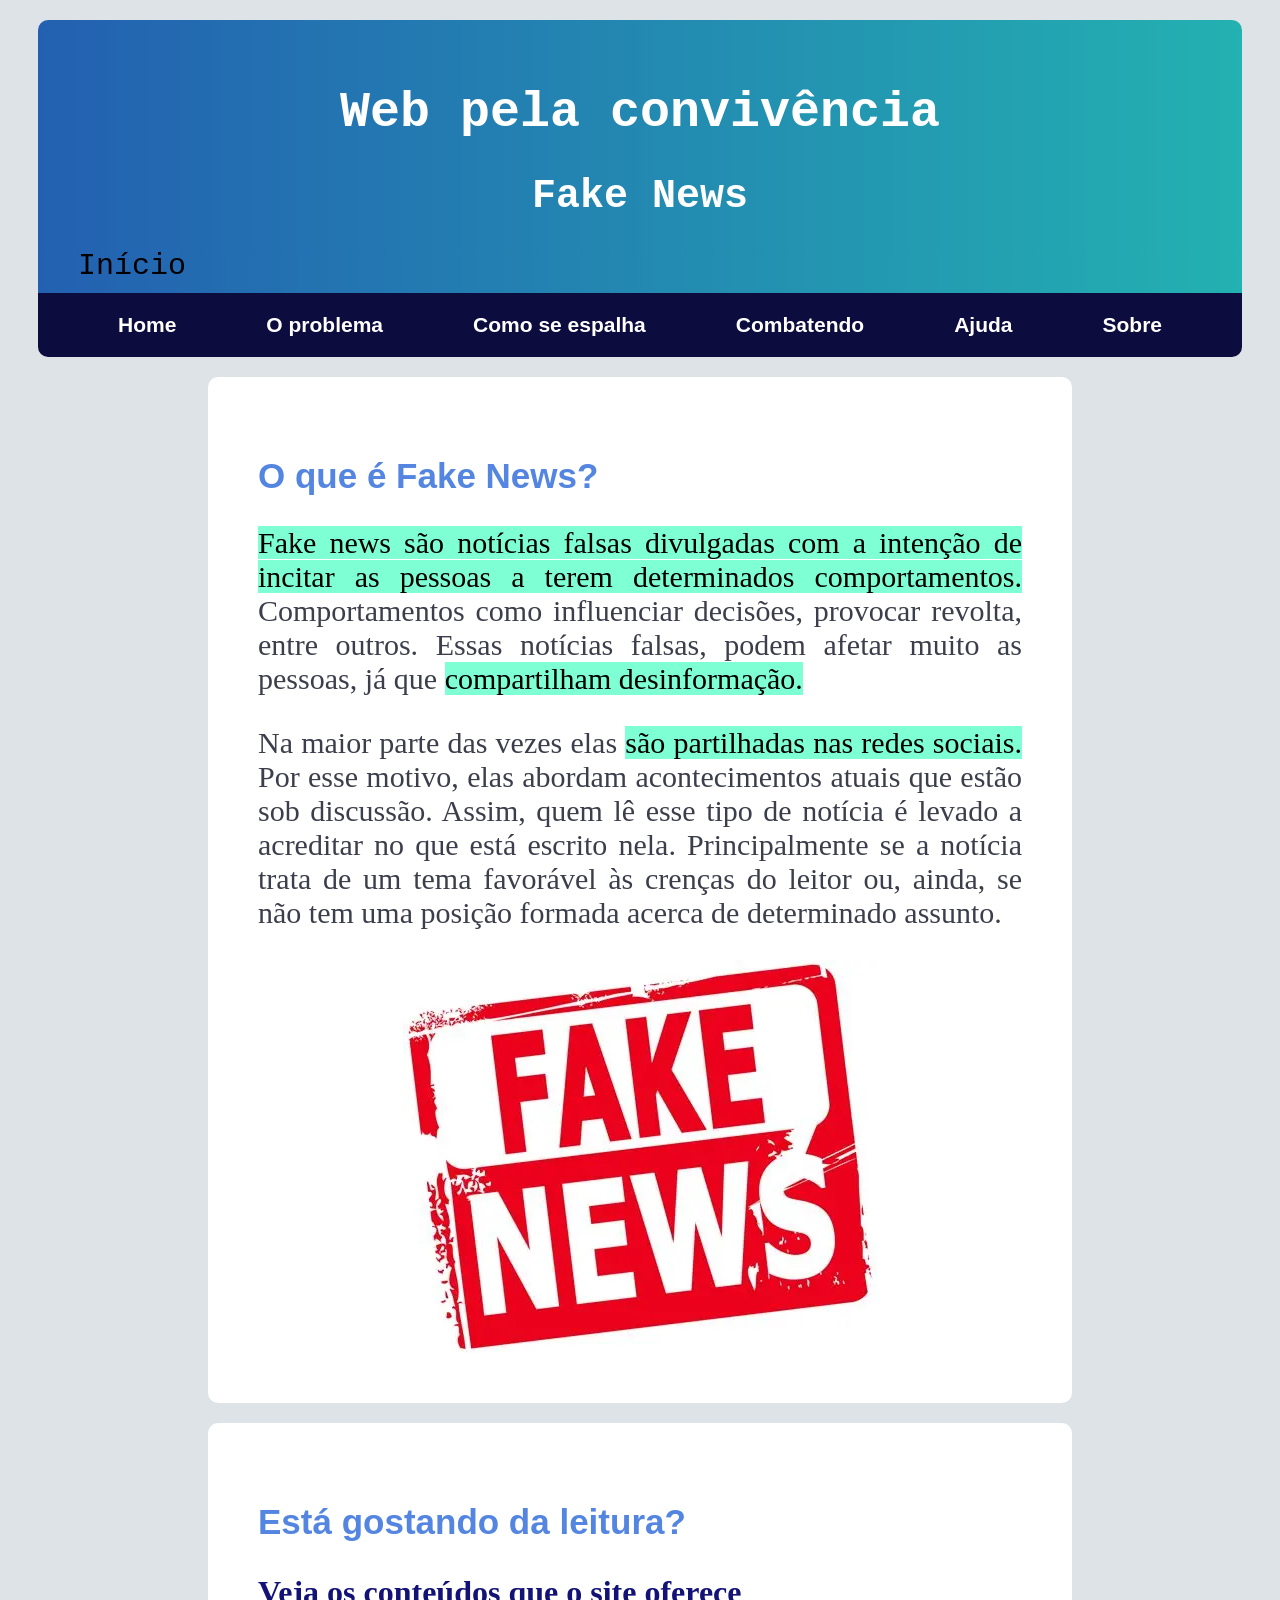
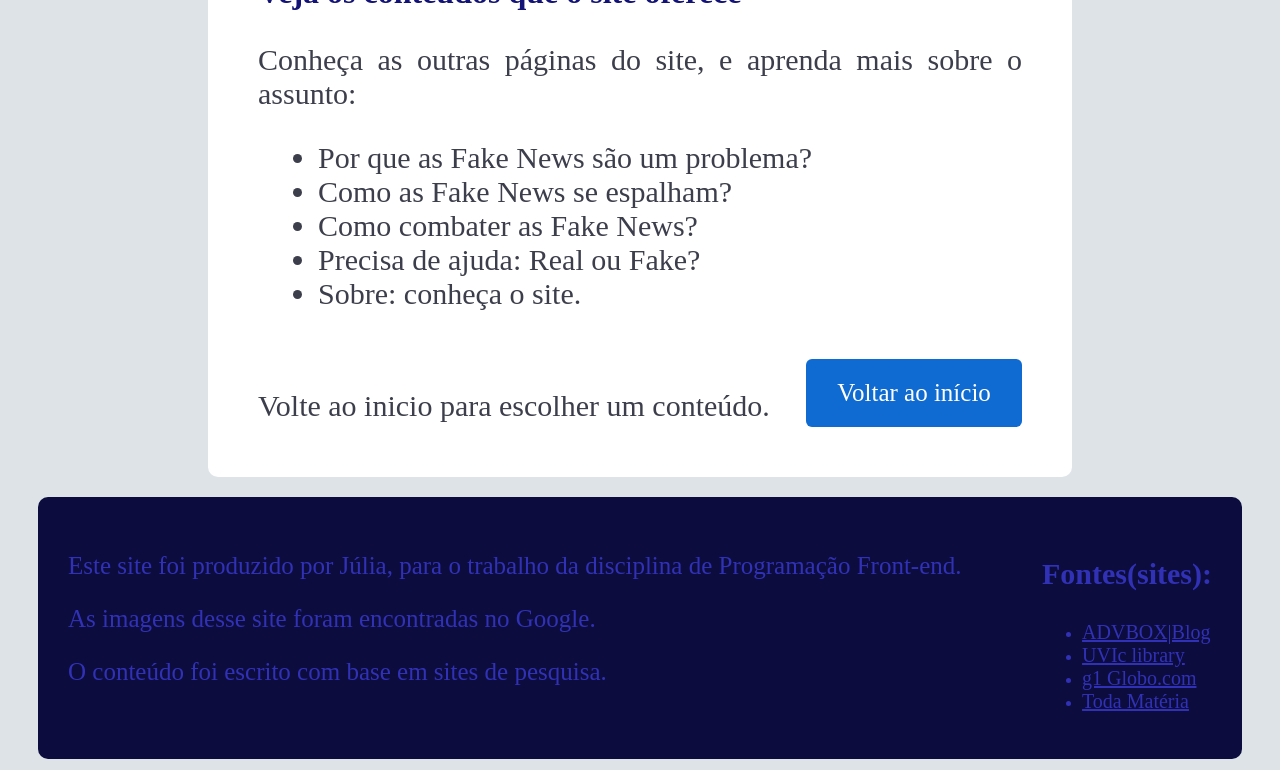
<file: index.html>
<!DOCTYPE html>
<html lang="pt_BR">
<head>
    <meta charset="UTF-8">
    <meta name="viewport" content="width=device-width, initial-scale=1.0">
    <title>Fake News</title>
    <link rel="stylesheet" href="style.css">
</head>
<body>
    <!-- Cabeçalho -->
    <header>
        <h1 class="titulo">Web pela convivência</h1>
        <h1 class="tema">Fake News</h1>
        <p class="nome_pagina">Início</p>
    </header>

    <nav>
        <a href="index.html">Home</a>
        <a href="problema.html">O problema</a>
        <a href="espalha.html">Como se espalha</a>
        <a href="combatendo.html">Combatendo</a>
        <a href="ajuda.html">Ajuda</a>
        <a href="sobre.html">Sobre</a>
    </nav>

    <main>
        <!--introdução-->
        <div>
            <h2>O que é Fake News?</h2>
            <p><mark>Fake news são notícias falsas divulgadas com a intenção de incitar as pessoas a terem determinados comportamentos.</mark> Comportamentos como influenciar decisões, provocar revolta, entre outros. Essas notícias falsas, podem afetar muito as pessoas, já que <mark>compartilham desinformação.</mark></p>

            <p>Na maior parte das vezes elas <mark>são partilhadas nas redes sociais.</mark> Por esse motivo, elas abordam acontecimentos atuais que estão sob discussão. Assim, quem lê esse tipo de notícia é levado a acreditar no que está escrito nela. Principalmente se a notícia trata de um tema favorável às crenças do leitor ou, ainda, se não tem uma posição formada acerca de determinado assunto.</p>

            <div class="container_img">
                <img class="img" src="IMAGENS/placa fake news.webp" alt="Placa escrito Fake News">
            </div>
        </div>
    </main>

    <!--veja mais-->

    <div class="veja_mais">
        <h2>Está gostando da leitura?</h2>
        <h3>Veja os conteúdos que o site oferece</h3>
        <p>Conheça as outras páginas do site, e aprenda mais sobre o assunto:</p>
        <ul class="lista_p">
            <li>Por que as Fake News são um problema?</li>
            <li>Como as Fake News se espalham?</li>
            <li>Como combater as Fake News?</li>
            <li>Precisa de ajuda: Real ou Fake?</li>
            <li>Sobre: conheça o site.</li>
        </ul>
        <br>
        <div class="container_botao">
            <p class="p">Volte ao inicio para escolher um conteúdo.</p>
            <a class="botao_voltar" href="index.html">Voltar ao início</a>
        </div>
        
    </div>
     <!--RODAPÉ-->
    <footer>
        <div class="texto_footer">
            <p class="p_footer">Este site foi produzido por Júlia, para o trabalho da disciplina de Programação Front-end.</p>
            <p class="p_footer">As imagens desse site foram encontradas no Google.</p>
            <p class="p_footer">O conteúdo foi escrito com base em sites de pesquisa.</p>
        </div>

        <div class="link_footer">
            <h3 class="h3_footer">Fontes(sites):</h3>
            <ul>
                <li><a class="fontes" href="https://advbox.com.br/blog/legislacao-por-que-as-fake-news-podem-ser-prejudiciais/" target="blank">ADVBOX|Blog</a></li>
                <li><a class="fontes" href="https://libguides.uvic.ca/fakenews/how-it-spreads" target="blank">UVIc library</a></li>
                <li><a class="fontes" href="https://g1.globo.com/fato-ou-fake/noticia/2022/04/04/fato-ou-fake-como-combater-as-fake-news.ghtml" target="blank">g1 Globo.com</a></li>
                <li><a class="fontes" href="https://www.todamateria.com.br/fake-news/" target="blank">Toda Matéria</a></li>
            </ul>
        </div>
    </footer>
</body>
</html>
</file>
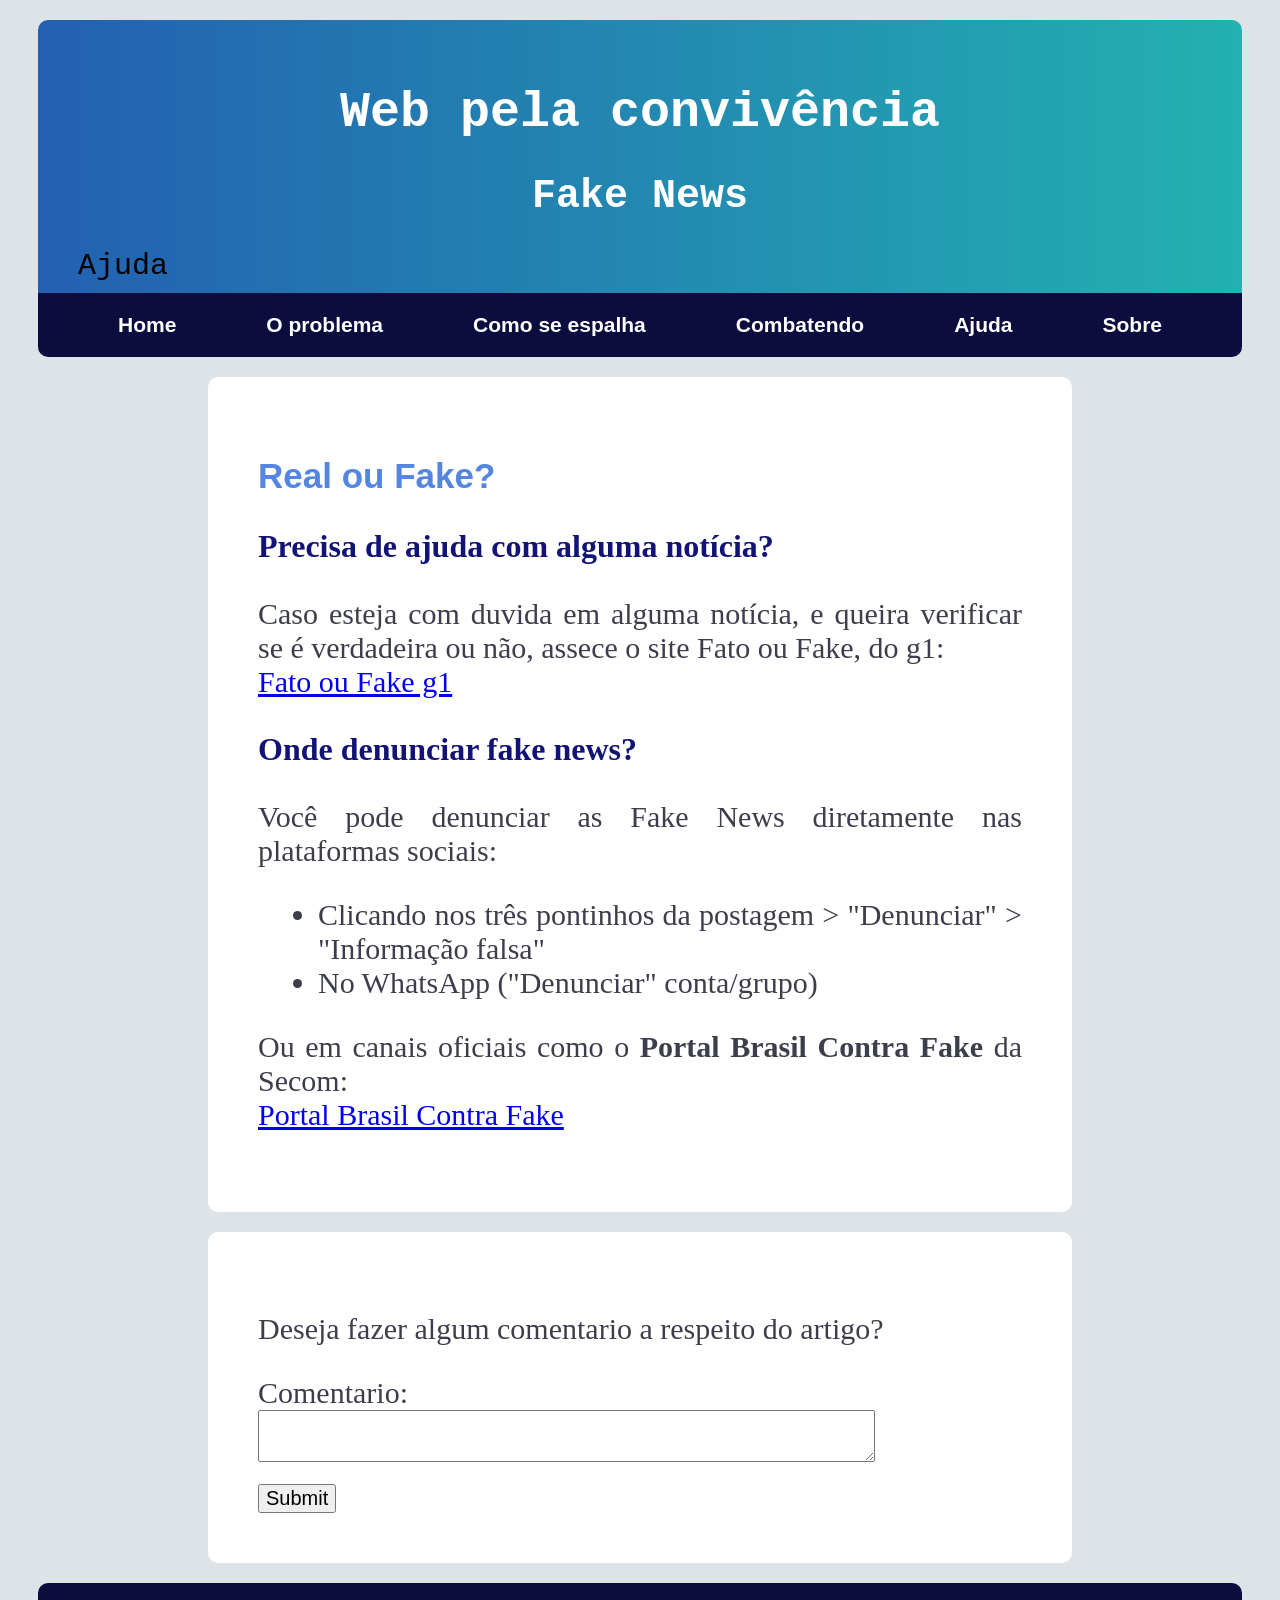
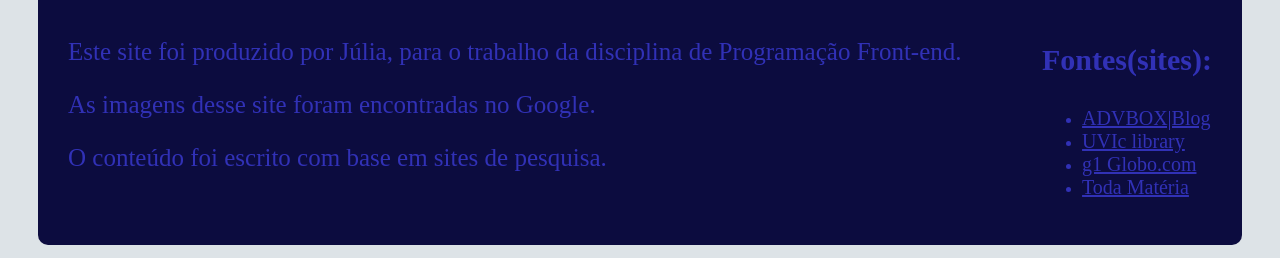
<file: ajuda.html>
<!DOCTYPE html>
<html lang="pt_BR">
<head>
    <meta charset="UTF-8">
    <meta name="viewport" content="width=device-width, initial-scale=1.0">
    <title>Fake News</title>
    <link rel="stylesheet" href="style.css">
</head>
<body>
    <!-- Cabeçalho -->
    <header>
        <h1 class="titulo">Web pela convivência</h1>
        <h1 class="tema">Fake News</h1>
        <p class="nome_pagina">Ajuda</p>
    </header>

    <nav>
        <a href="index.html">Home</a>
        <a href="problema.html">O problema</a>
        <a href="espalha.html">Como se espalha</a>
        <a href="combatendo.html">Combatendo</a>
        <a href="ajuda.html">Ajuda</a>
        <a href="sobre.html">Sobre</a>
    </nav>

    <main>
        <!--ajuda-->
        <div>
            <h2>Real ou Fake?</h2>
            <h3>Precisa de ajuda com alguma notícia?</h3>
            <p>Caso esteja com duvida em alguma notícia, e queira verificar se é verdadeira ou não, assece o site Fato ou Fake, do g1: <br><a href="https://g1.globo.com/fato-ou-fake/" target="blank">Fato ou Fake g1</a></p>

            <h3>Onde denunciar fake news?</h3>
            <p>Você pode denunciar as Fake News diretamente nas plataformas sociais: 
                <ul class="lista_p">
                    <li>Clicando nos três pontinhos da postagem > "Denunciar" > "Informação falsa"</li>
                    <li>No WhatsApp ("Denunciar" conta/grupo)</li>
                </ul>
            </p>
            <p>Ou em canais oficiais como o <b>Portal Brasil Contra Fake</b> da Secom: <br> <a href="https://www.gov.br/secom/pt-br/fatos/brasil-contra-fake" target="blank">Portal Brasil Contra Fake</a></p>
        </div>
    </main>

    <div class="comentario">
        <p>Deseja fazer algum comentario a respeito do artigo?</p>
        <form>
            <label>Comentario:</label><br>
            <textarea></textarea>
            <br><br>

            <input type="submit" class="botao_enviar">
        </form>
    </div>
     <!--RODAPÉ-->
    <footer>
        <div class="texto_footer">
            <p class="p_footer">Este site foi produzido por Júlia, para o trabalho da disciplina de Programação Front-end.</p>
            <p class="p_footer">As imagens desse site foram encontradas no Google.</p>
            <p class="p_footer">O conteúdo foi escrito com base em sites de pesquisa.</p>
        </div>

        <div class="link_footer">
            <h3 class="h3_footer">Fontes(sites):</h3>
            <ul>
                <li><a class="fontes" href="https://advbox.com.br/blog/legislacao-por-que-as-fake-news-podem-ser-prejudiciais/" target="blank">ADVBOX|Blog</a></li>
                <li><a class="fontes" href="https://libguides.uvic.ca/fakenews/how-it-spreads" target="blank">UVIc library</a></li>
                <li><a class="fontes" href="https://g1.globo.com/fato-ou-fake/noticia/2022/04/04/fato-ou-fake-como-combater-as-fake-news.ghtml" target="blank">g1 Globo.com</a></li>
                <li><a class="fontes" href="https://www.todamateria.com.br/fake-news/" target="blank">Toda Matéria</a></li>
            </ul>
        </div>
    </footer>
</body>
</html>
</file>
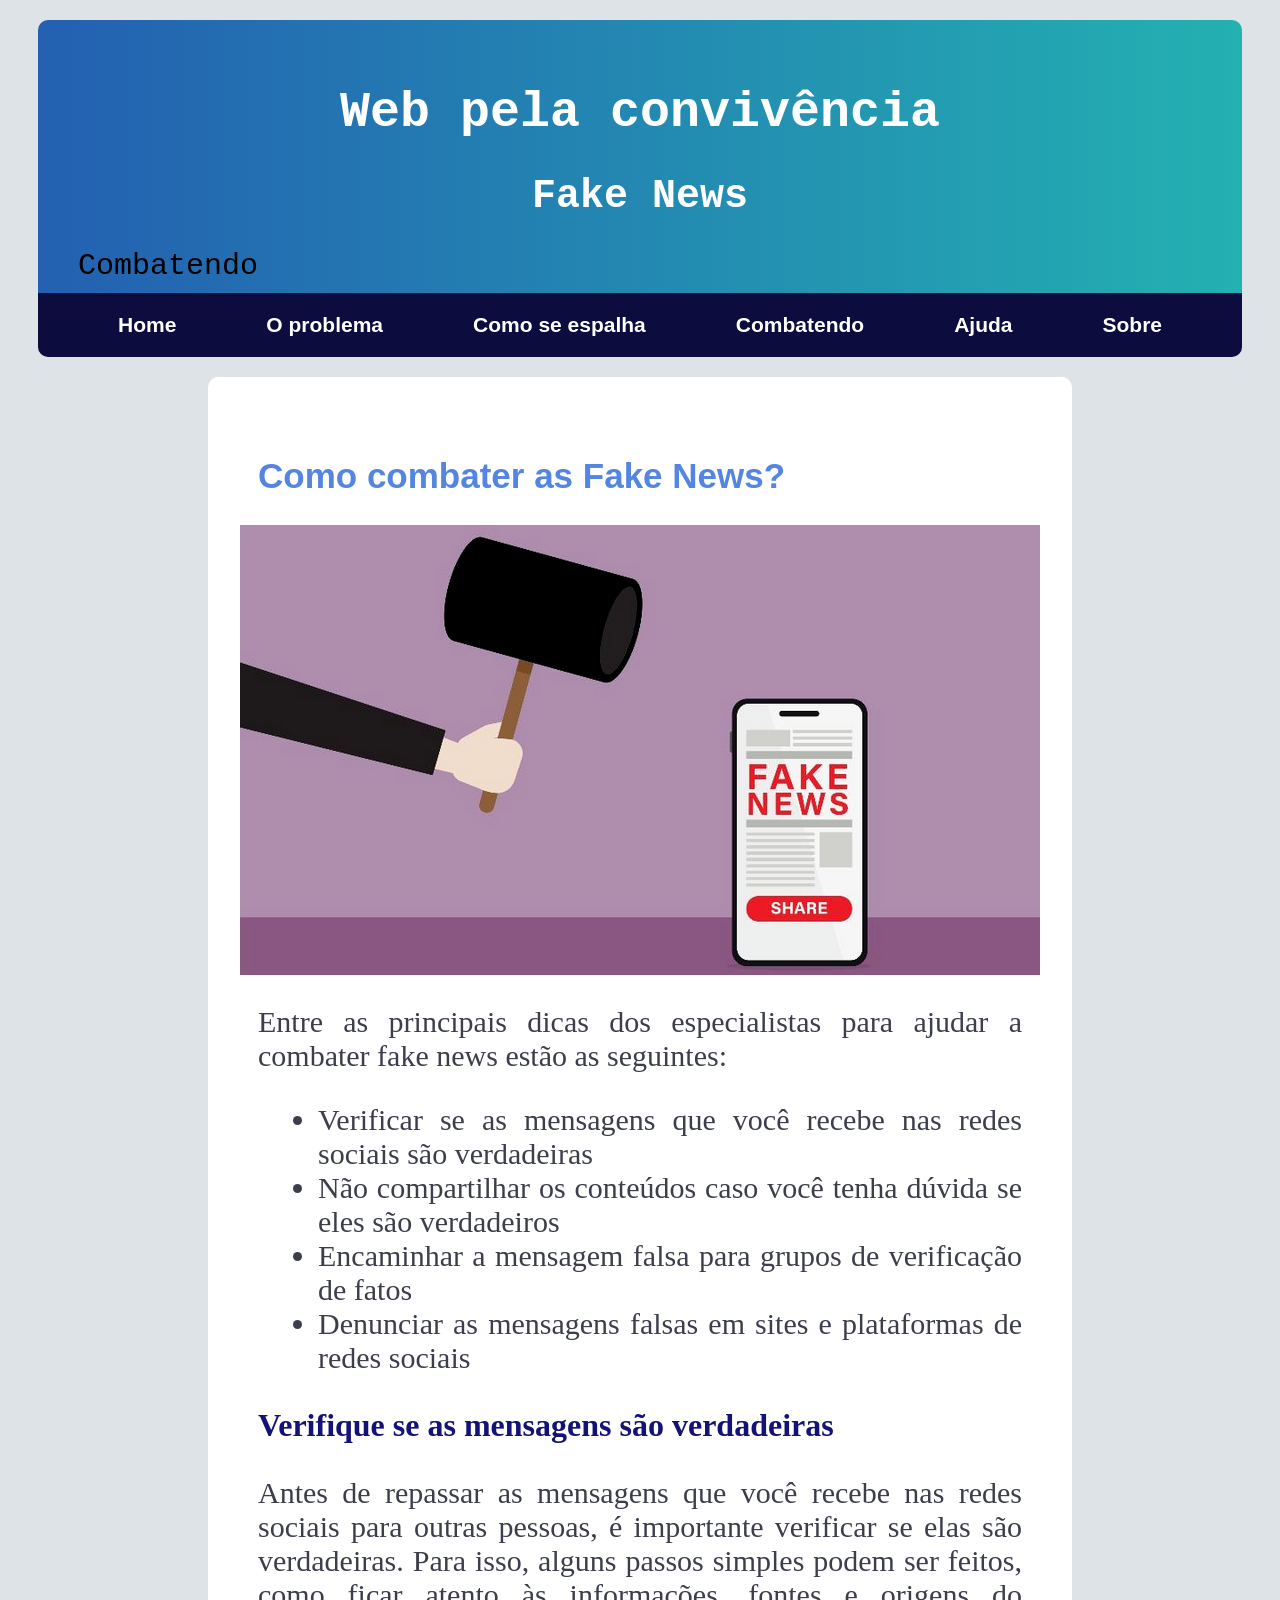
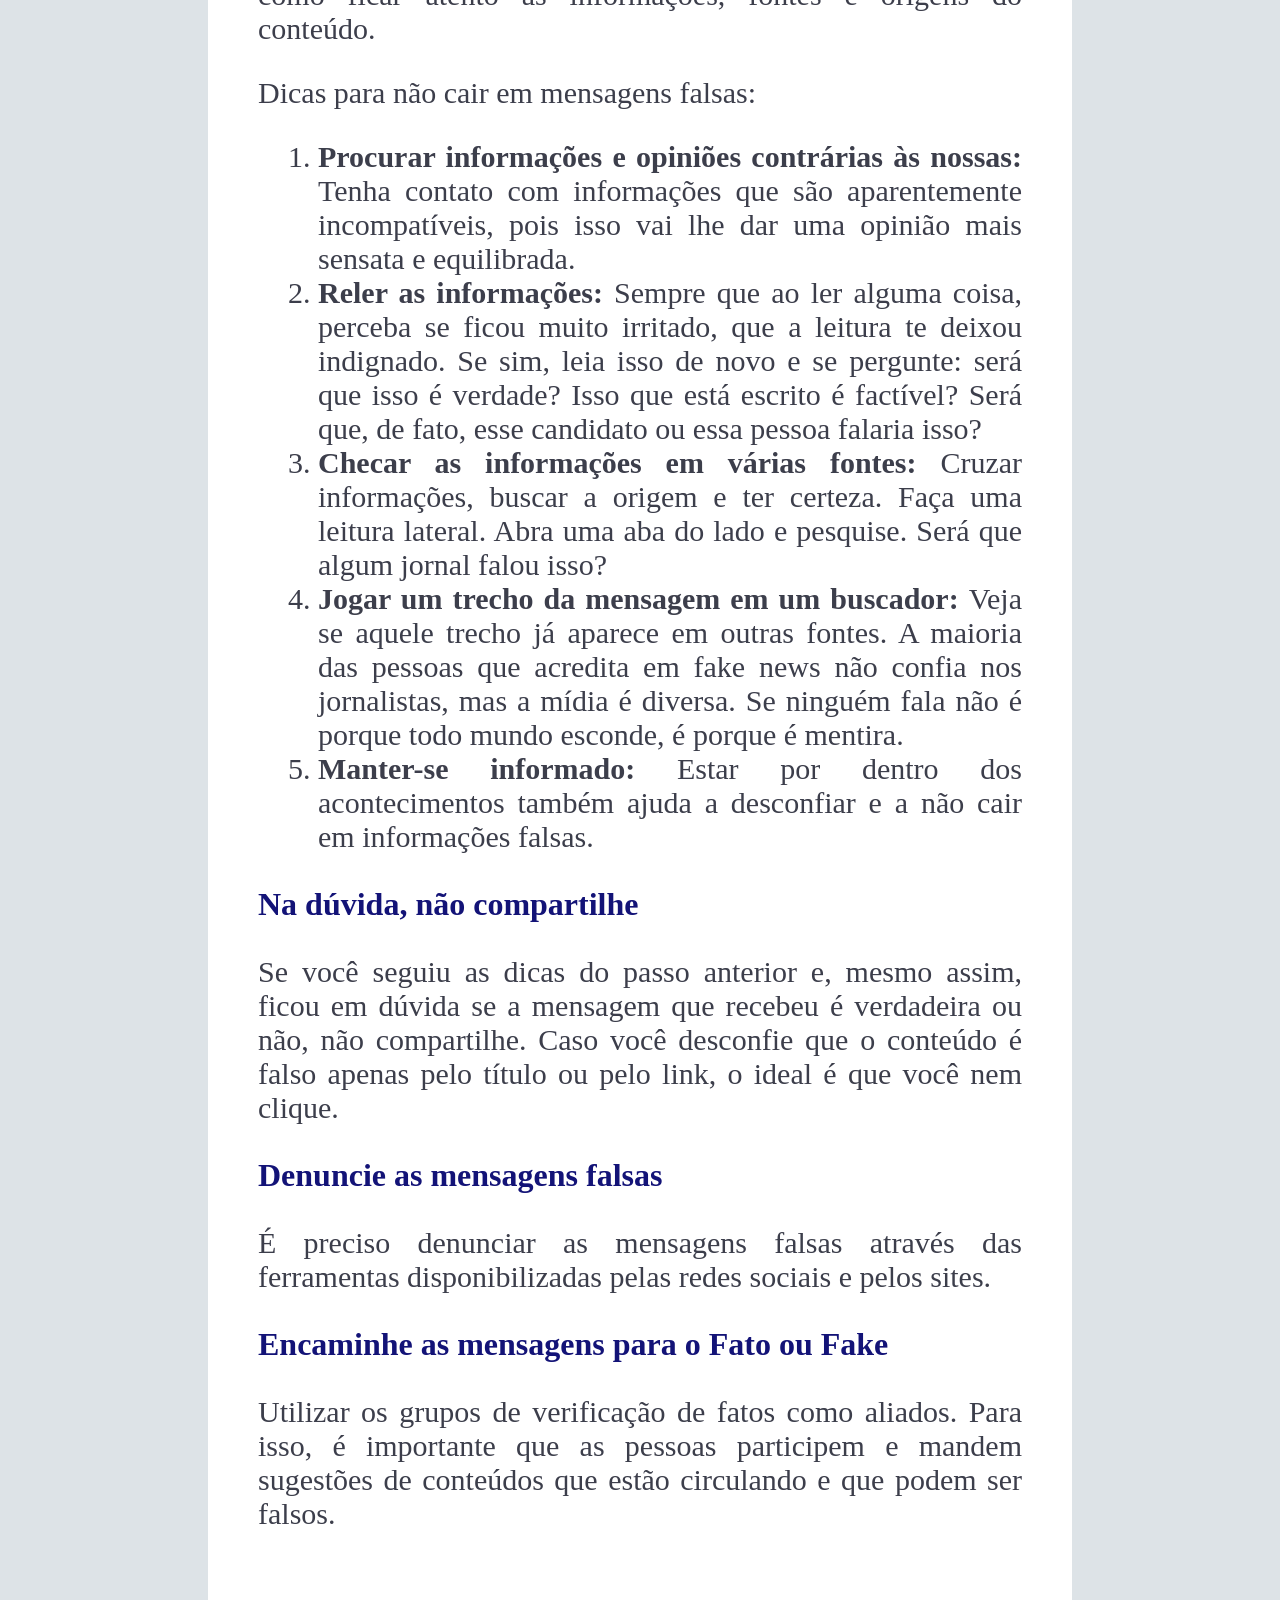
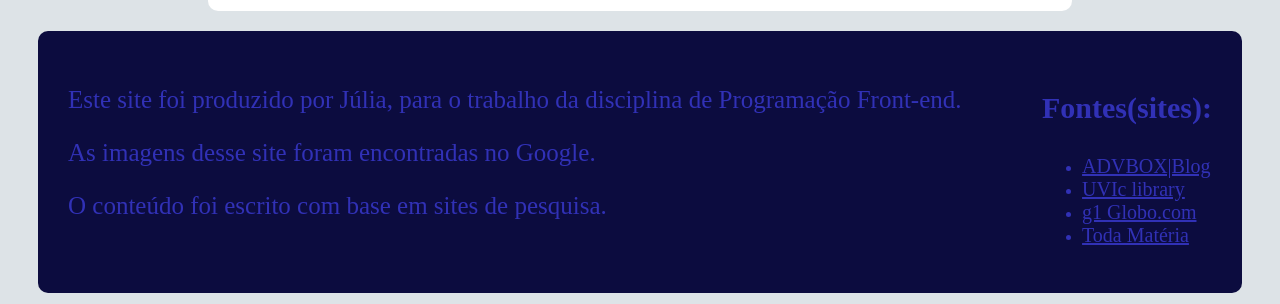
<file: combatendo.html>
<!DOCTYPE html>
<html lang="pt_BR">
<head>
    <meta charset="UTF-8">
    <meta name="viewport" content="width=device-width, initial-scale=1.0">
    <title>Fake News</title>
    <link rel="stylesheet" href="style.css">
</head>
<body>
    <!-- Cabeçalho -->
    <header>
        <h1 class="titulo">Web pela convivência</h1>
        <h1 class="tema">Fake News</h1>
        <p class="nome_pagina">Combatendo</p>
    </header>

    <nav>
        <a href="index.html">Home</a>
        <a href="problema.html">O problema</a>
        <a href="espalha.html">Como se espalha</a>
        <a href="combatendo.html">Combatendo</a>
        <a href="ajuda.html">Ajuda</a>
        <a href="sobre.html">Sobre</a>
    </nav>

    <main>
        <!--Combatendo-->
        <div>
            <h2>Como combater as Fake News?</h2>
            <div class="container_img">
                <img class="img" src="IMAGENS/martelo e celular.png" alt="Imagem de um martelo batendo em um celular mostrando uma Fake News.">
            </div>

            <p>Entre as principais dicas dos especialistas para ajudar a combater fake news estão as seguintes:</p>

            <ul class="lista_p">
                <li>Verificar se as mensagens que você recebe nas redes sociais são verdadeiras</li>
                <li>Não compartilhar os conteúdos caso você tenha dúvida se eles são verdadeiros</li>
                <li>Encaminhar a mensagem falsa para grupos de verificação de fatos</li>
                <li>Denunciar as mensagens falsas em sites e plataformas de redes sociais</li>
            </ul>

            <h3>Verifique se as mensagens são verdadeiras</h3>
            <p>Antes de repassar as mensagens que você recebe nas redes sociais para outras pessoas, é importante verificar se elas são verdadeiras. Para isso, alguns passos simples podem ser feitos, como ficar atento às informações, fontes e origens do conteúdo.</p>

            <p>Dicas para não cair em mensagens falsas:</p>
            <ol class="lista_p">
                <li><b>Procurar informações e opiniões contrárias às nossas: </b>Tenha contato com informações que são aparentemente incompatíveis, pois isso vai lhe dar uma opinião mais sensata e equilibrada.</li>
                
                <li><b>Reler as informações: </b>Sempre que ao ler alguma coisa, perceba se ficou muito irritado, que a leitura te deixou indignado. Se sim, leia isso de novo e se pergunte: será que isso é verdade? Isso que está escrito é factível? Será que, de fato, esse candidato ou essa pessoa falaria isso?</li>
                
                <li><b>Checar as informações em várias fontes: </b>Cruzar informações, buscar a origem e ter certeza. Faça uma leitura lateral. Abra uma aba do lado e pesquise. Será que algum jornal falou isso?</li>
                
                <li><b>Jogar um trecho da mensagem em um buscador: </b>Veja se aquele trecho já aparece em outras fontes. A maioria das pessoas que acredita em fake news não confia nos jornalistas, mas a mídia é diversa. Se ninguém fala não é porque todo mundo esconde, é porque é mentira.</li>
                
                <li><b>Manter-se informado: </b>Estar por dentro dos acontecimentos também ajuda a desconfiar e a não cair em informações falsas.</li>
            </ol>

            <h3>Na dúvida, não compartilhe</h3>
            <p>Se você seguiu as dicas do passo anterior e, mesmo assim, ficou em dúvida se a mensagem que recebeu é verdadeira ou não, não compartilhe. Caso você desconfie que o conteúdo é falso apenas pelo título ou pelo link, o ideal é que você nem clique.</p>

            <h3>Denuncie as mensagens falsas</h3>
            <p>É preciso denunciar as mensagens falsas através das ferramentas disponibilizadas pelas redes sociais e pelos sites.</p>

            <h3>Encaminhe as mensagens para o Fato ou Fake</h3>
            <p>Utilizar os grupos de verificação de fatos como aliados. Para isso, é importante que as pessoas participem e mandem sugestões de conteúdos que estão circulando e que podem ser falsos.</p>
        </div>
    </main>
     <!--RODAPÉ-->
    <footer>
        <div class="texto_footer">
            <p class="p_footer">Este site foi produzido por Júlia, para o trabalho da disciplina de Programação Front-end.</p>
            <p class="p_footer">As imagens desse site foram encontradas no Google.</p>
            <p class="p_footer">O conteúdo foi escrito com base em sites de pesquisa.</p>
        </div>

        <div class="link_footer">
            <h3 class="h3_footer">Fontes(sites):</h3>
            <ul>
                <li><a class="fontes" href="https://advbox.com.br/blog/legislacao-por-que-as-fake-news-podem-ser-prejudiciais/" target="blank">ADVBOX|Blog</a></li>
                <li><a class="fontes" href="https://libguides.uvic.ca/fakenews/how-it-spreads" target="blank">UVIc library</a></li>
                <li><a class="fontes" href="https://g1.globo.com/fato-ou-fake/noticia/2022/04/04/fato-ou-fake-como-combater-as-fake-news.ghtml" target="blank">g1 Globo.com</a></li>
                <li><a class="fontes" href="https://www.todamateria.com.br/fake-news/" target="blank">Toda Matéria</a></li>
            </ul>
        </div>
    </footer>
</body>
</html>
</file>
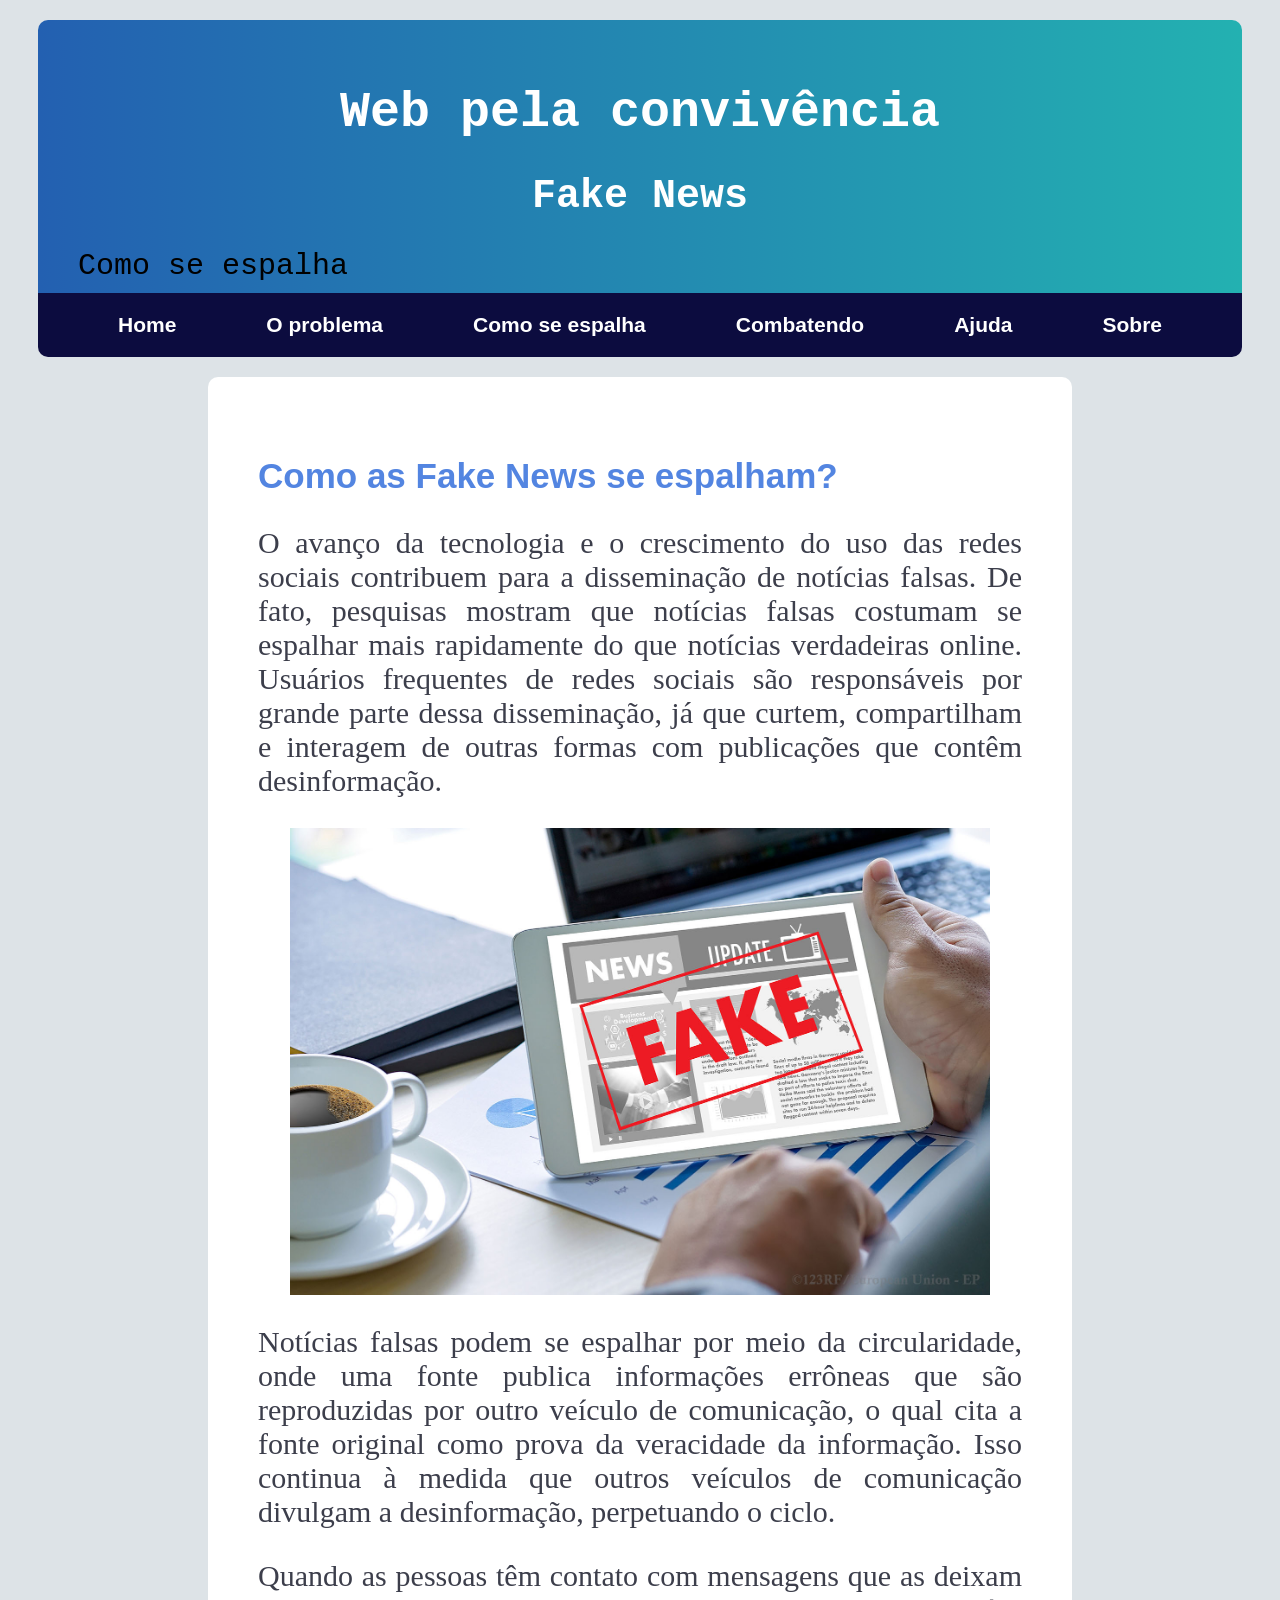
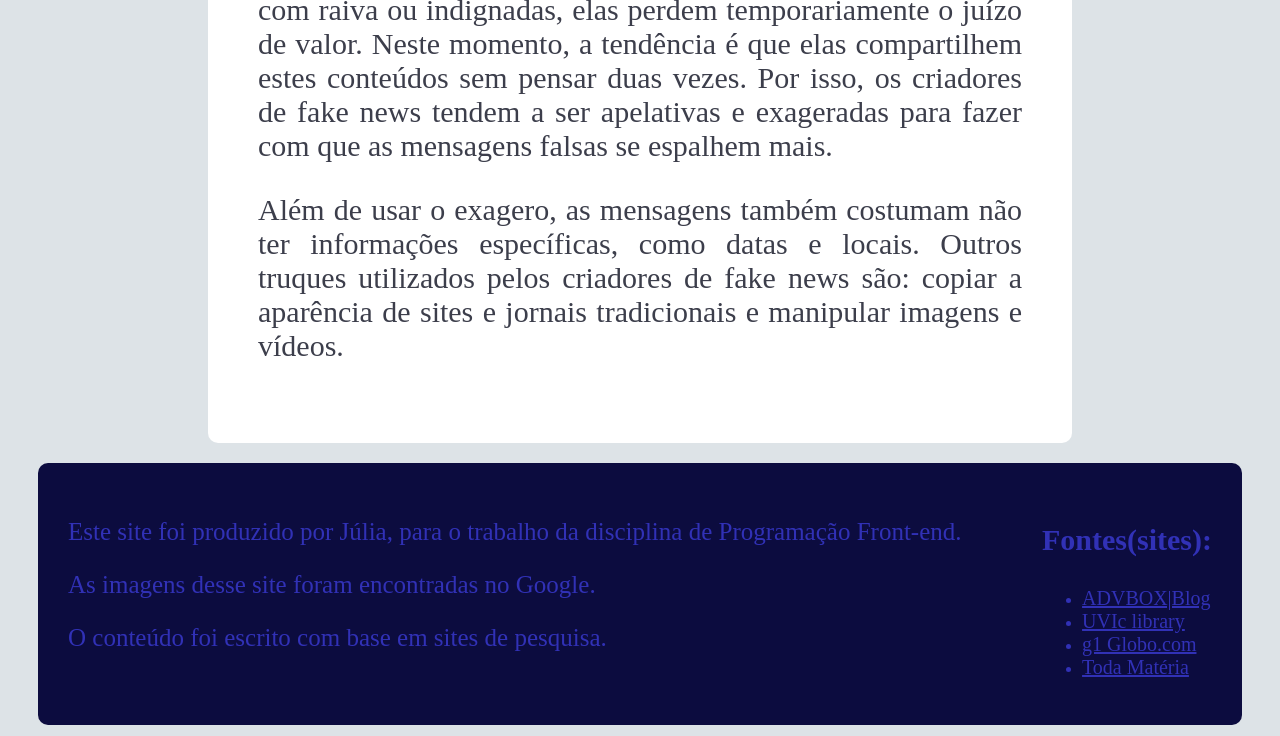
<file: espalha.html>
<!DOCTYPE html>
<html lang="pt_BR">
<head>
    <meta charset="UTF-8">
    <meta name="viewport" content="width=device-width, initial-scale=1.0">
    <title>Fake News</title>
    <link rel="stylesheet" href="style.css">
</head>
<body>
    <!-- Cabeçalho -->
    <header>
        <h1 class="titulo">Web pela convivência</h1>
        <h1 class="tema">Fake News</h1>
        <p class="nome_pagina">Como se espalha</p>
    </header>

    <nav>
        <a href="index.html">Home</a>
        <a href="problema.html">O problema</a>
        <a href="espalha.html">Como se espalha</a>
        <a href="combatendo.html">Combatendo</a>
        <a href="ajuda.html">Ajuda</a>
        <a href="sobre.html">Sobre</a>
    </nav>

    <main>
        <!--Como se espalha-->
        <div>
            <h2>Como as Fake News se espalham?</h2>
            <p>O avanço da tecnologia e o crescimento do uso das redes sociais contribuem para a disseminação de notícias falsas. De fato, pesquisas mostram que notícias falsas costumam se espalhar mais rapidamente do que notícias verdadeiras online. Usuários frequentes de redes sociais são responsáveis por grande parte dessa disseminação, já que curtem, compartilham e interagem de outras formas com publicações que contêm desinformação.</p>
            
            <div class="container_img">
                <img class="img" src="IMAGENS/tablet com noticia falsa.jpg" alt="Imagem de um tablet mostrando uma noticia com um aviso de Fake News" width="700">
            </div>

            <p>Notícias falsas podem se espalhar por meio da circularidade, onde uma fonte publica informações errôneas que são reproduzidas por outro veículo de comunicação, o qual cita a fonte original como prova da veracidade da informação. Isso continua à medida que outros veículos de comunicação divulgam a desinformação, perpetuando o ciclo.</p>

            <p>Quando as pessoas têm contato com mensagens que as deixam com raiva ou indignadas, elas perdem temporariamente o juízo de valor. Neste momento, a tendência é que elas compartilhem estes conteúdos sem pensar duas vezes. Por isso, os criadores de fake news tendem a ser apelativas e exageradas para fazer com que as mensagens falsas se espalhem mais.</p>
              
            <p>Além de usar o exagero, as mensagens também costumam não ter informações específicas, como datas e locais. Outros truques utilizados pelos criadores de fake news são: copiar a aparência de sites e jornais tradicionais e manipular imagens e vídeos.</p>
        </div>
    </main>
     <!--RODAPÉ-->
    <footer>
        <div class="texto_footer">
            <p class="p_footer">Este site foi produzido por Júlia, para o trabalho da disciplina de Programação Front-end.</p>
            <p class="p_footer">As imagens desse site foram encontradas no Google.</p>
            <p class="p_footer">O conteúdo foi escrito com base em sites de pesquisa.</p>
        </div>

        <div class="link_footer">
            <h3 class="h3_footer">Fontes(sites):</h3>
            <ul>
                <li><a class="fontes" href="https://advbox.com.br/blog/legislacao-por-que-as-fake-news-podem-ser-prejudiciais/" target="blank">ADVBOX|Blog</a></li>
                <li><a class="fontes" href="https://libguides.uvic.ca/fakenews/how-it-spreads" target="blank">UVIc library</a></li>
                <li><a class="fontes" href="https://g1.globo.com/fato-ou-fake/noticia/2022/04/04/fato-ou-fake-como-combater-as-fake-news.ghtml" target="blank">g1 Globo.com</a></li>
                <li><a class="fontes" href="https://www.todamateria.com.br/fake-news/" target="blank">Toda Matéria</a></li>
            </ul>
        </div>
    </footer>
</body>
</html>
</file>
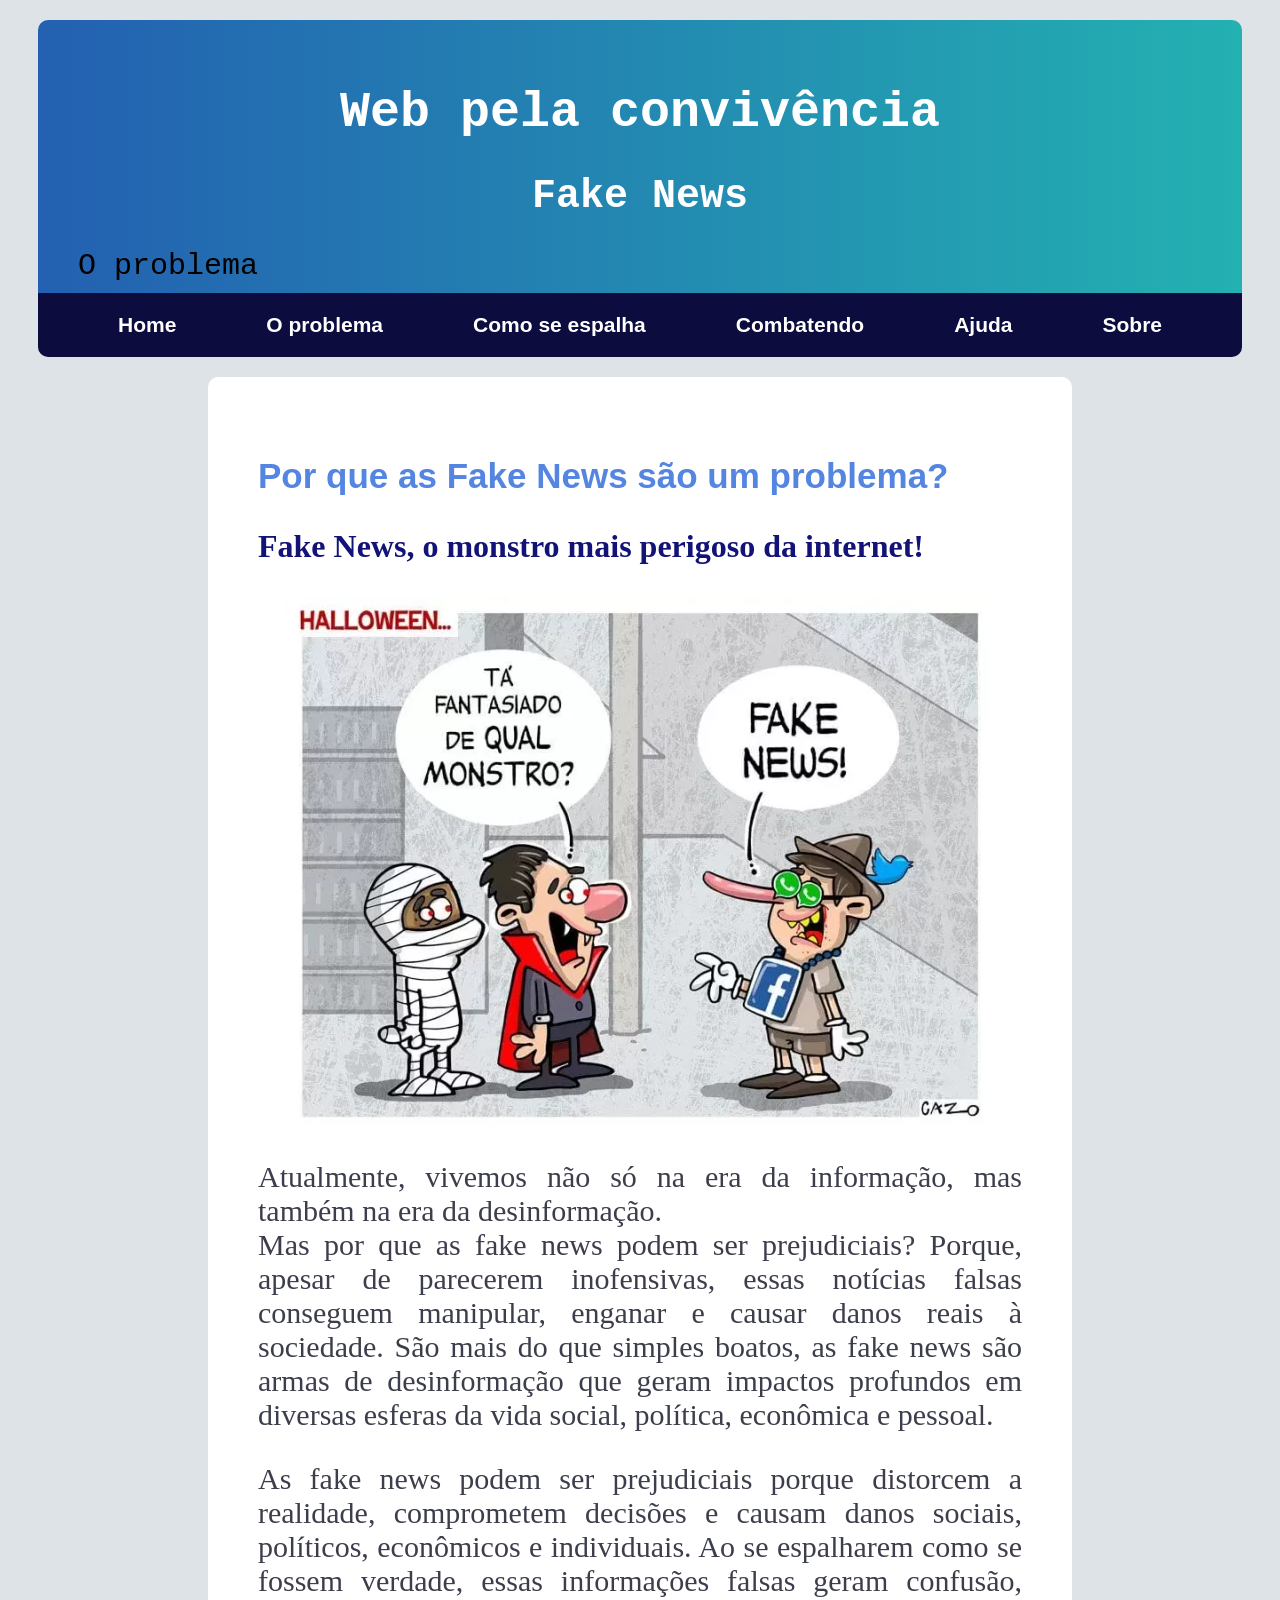
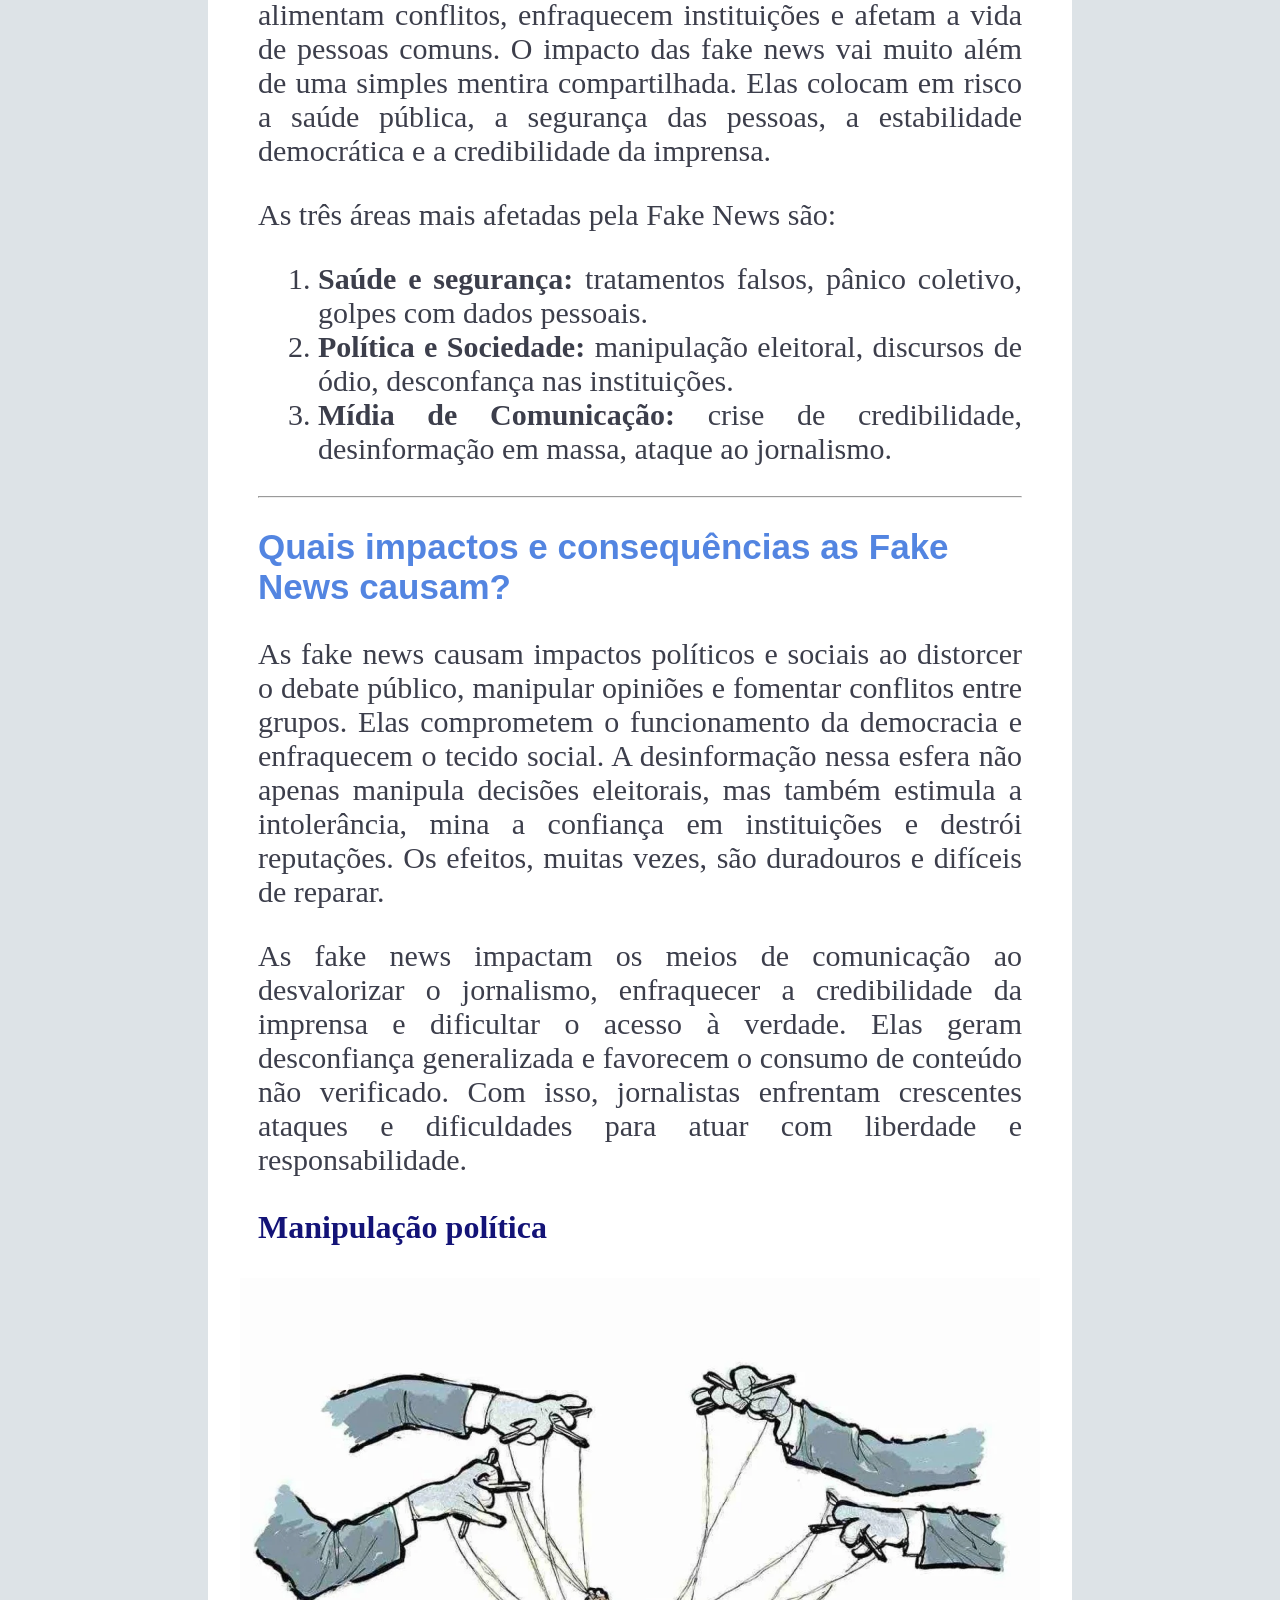
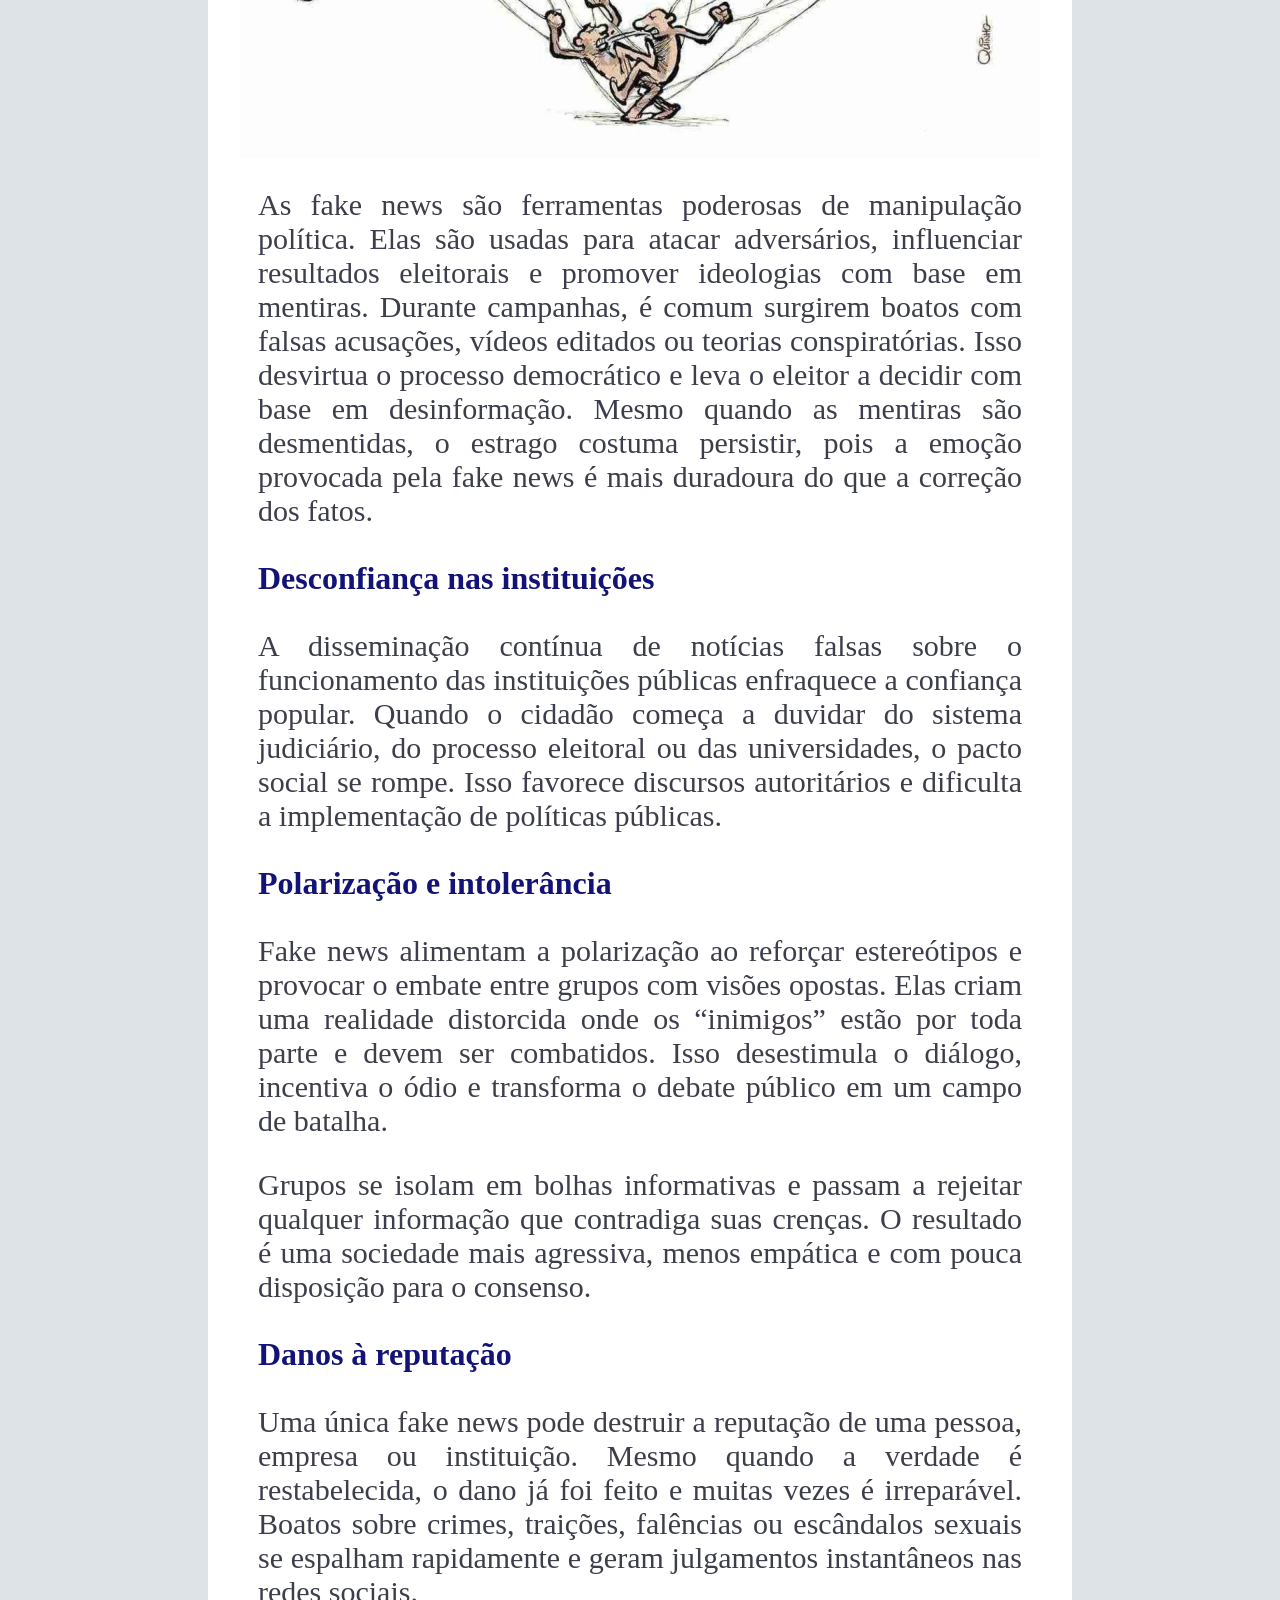
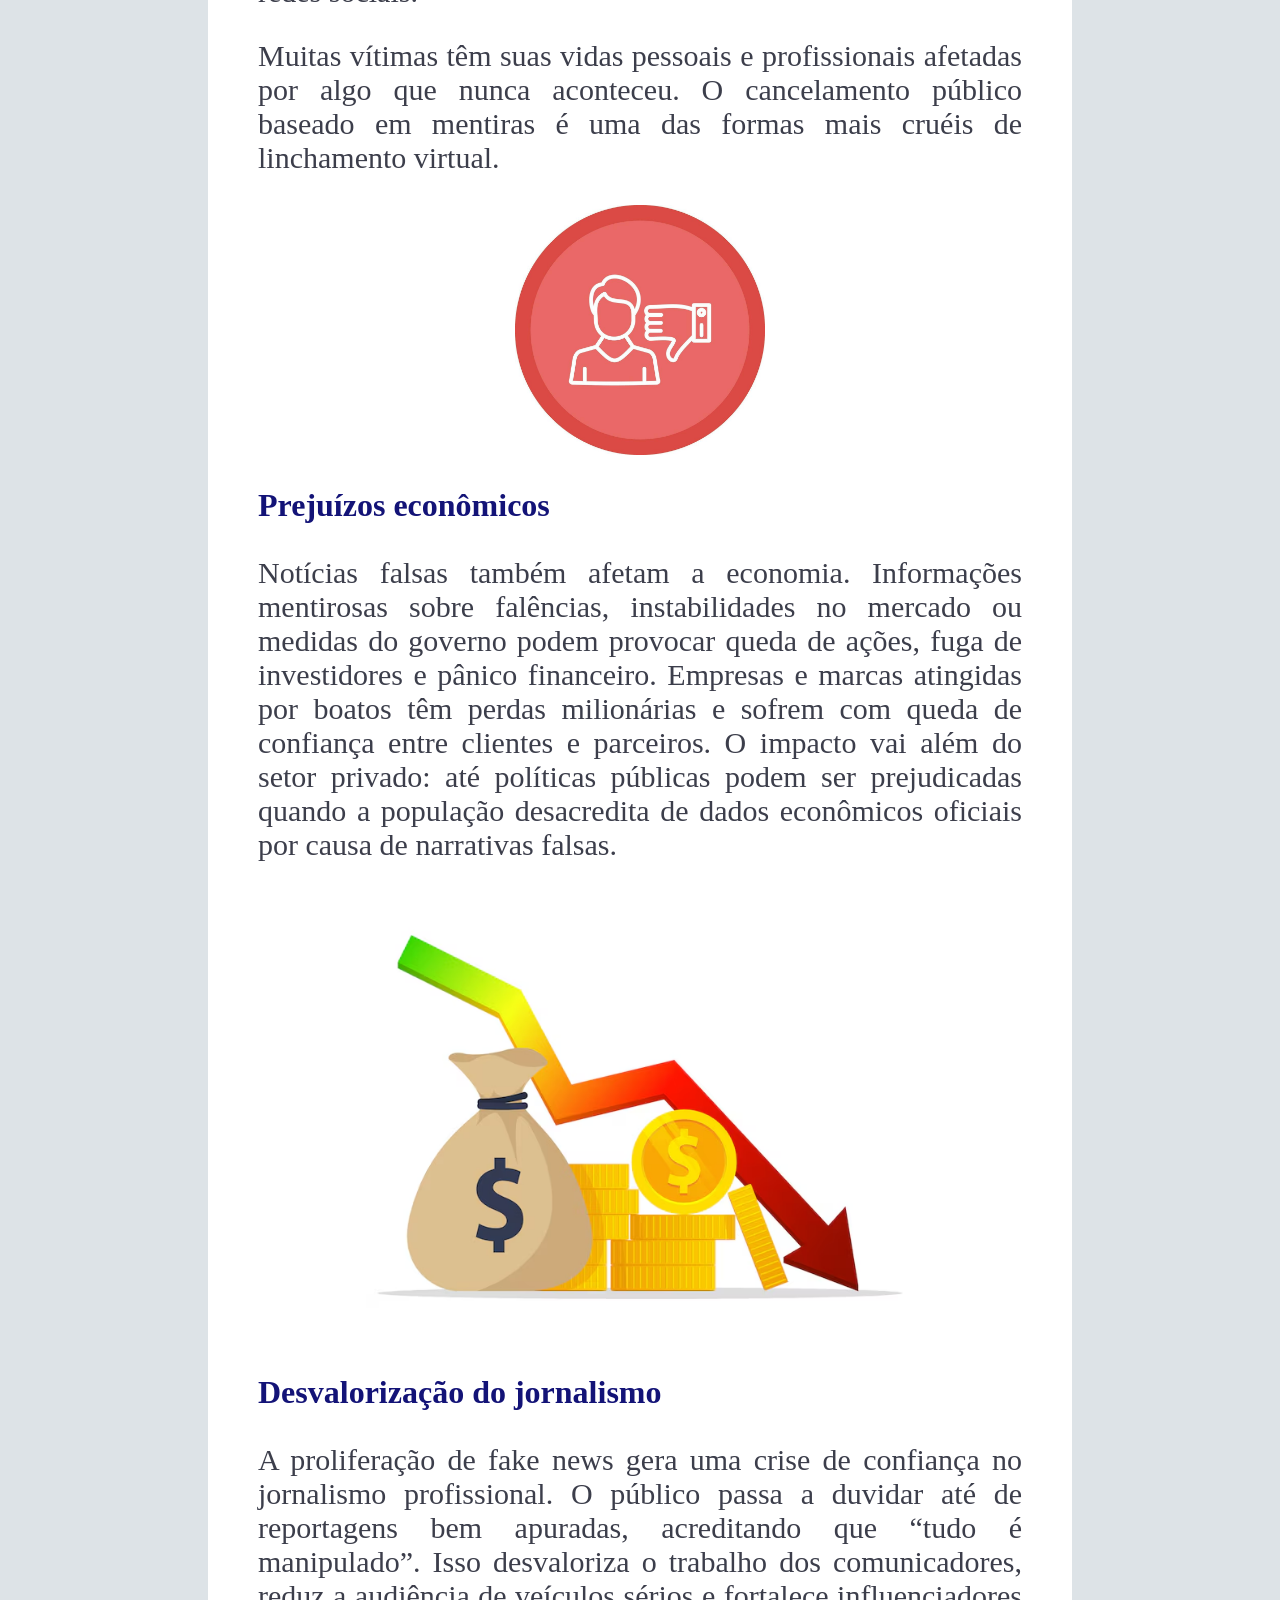
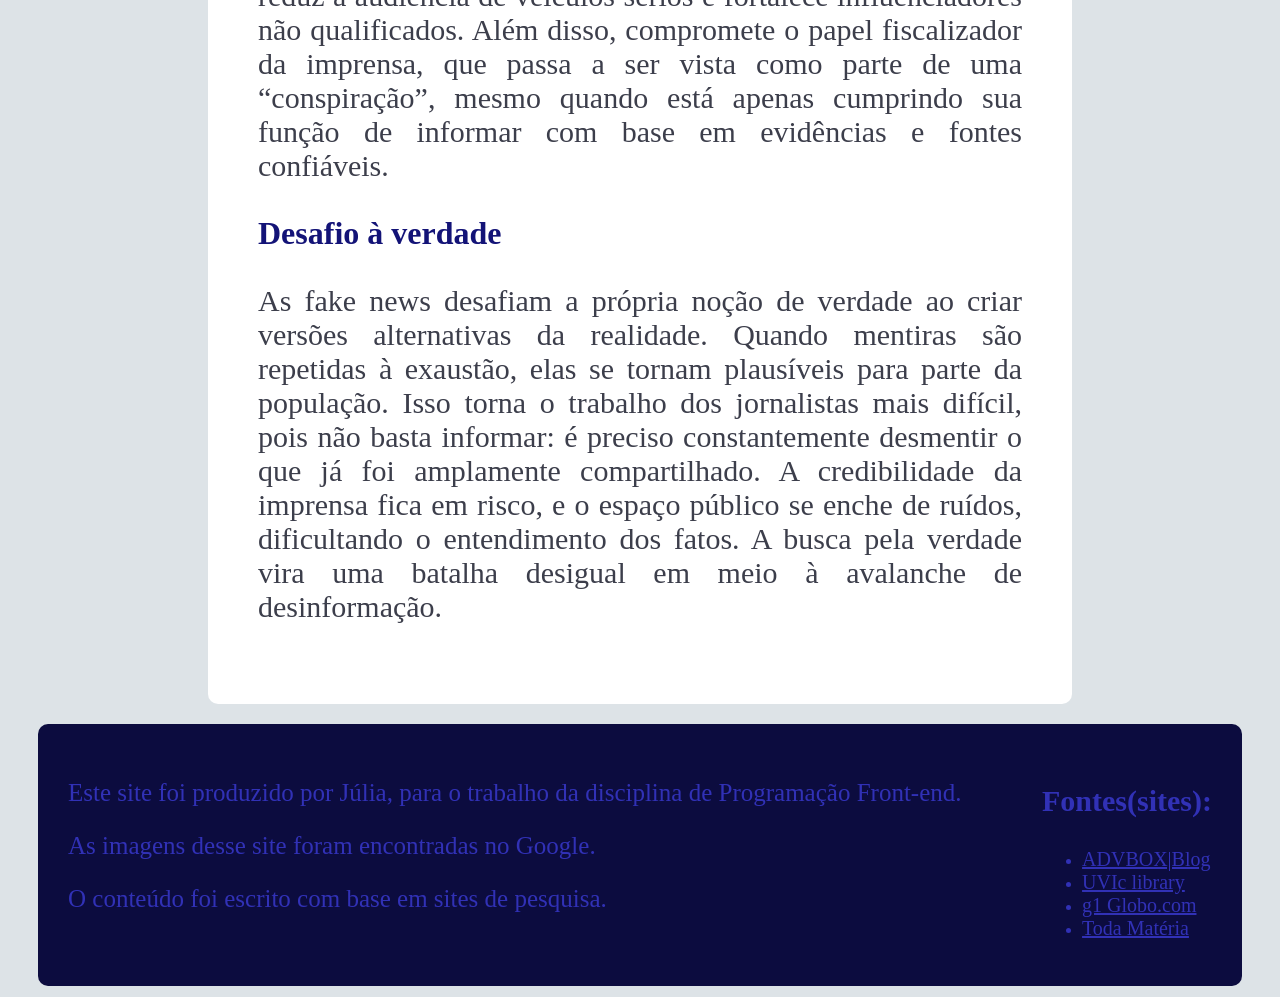
<file: problema.html>
<!DOCTYPE html>
<html lang="pt_BR">
<head>
    <meta charset="UTF-8">
    <meta name="viewport" content="width=device-width, initial-scale=1.0">
    <title>Fake News</title>
    <link rel="stylesheet" href="style.css">
</head>
<body>
    <!-- Cabeçalho -->
    <header>
        <h1 class="titulo">Web pela convivência</h1>
        <h1 class="tema">Fake News</h1>
        <p class="nome_pagina">O problema</p>
    </header>

    <nav>
        <a href="index.html">Home</a>
        <a href="problema.html">O problema</a>
        <a href="espalha.html">Como se espalha</a>
        <a href="combatendo.html">Combatendo</a>
        <a href="ajuda.html">Ajuda</a>
        <a href="sobre.html">Sobre</a>
    </nav>

    <main>
        <!--O problema-->
        <div>
            <h2>Por que as Fake News são um problema?</h2>
            <h3>Fake News, o monstro mais perigoso da internet!</h3>
            <div class="container_img">
                <img src="IMAGENS/tirinha.webp" alt="Tirinha de Hallowen sobre a Fake News">
            </div>
            <p>Atualmente, vivemos não só na era da informação, mas também na era da desinformação.
            <br>Mas por que as fake news podem ser prejudiciais? Porque, apesar de parecerem inofensivas, essas notícias falsas conseguem manipular, enganar e causar danos reais à sociedade. São mais do que simples boatos, as fake news são armas de desinformação que geram impactos profundos em diversas esferas da vida social, política, econômica e pessoal.</p>

            <p>As fake news podem ser prejudiciais porque distorcem a realidade, comprometem decisões e causam danos sociais, políticos, econômicos e individuais. Ao se espalharem como se fossem verdade, essas informações falsas geram confusão, alimentam conflitos, enfraquecem instituições e afetam a vida de pessoas comuns. O impacto das fake news vai muito além de uma simples mentira compartilhada. Elas colocam em risco a saúde pública, a segurança das pessoas, a estabilidade democrática e a credibilidade da imprensa. </p>
            
            <p>As três áreas mais afetadas pela Fake News são:</p>
            <ol class="lista_p">
                <li><b>Saúde e segurança:</b> tratamentos falsos, pânico coletivo, golpes com dados pessoais.</li>
                <li><b>Política e Sociedade:</b> manipulação eleitoral, discursos de ódio, desconfança nas instituições.</li>
                <li><b>Mídia de Comunicação:</b> crise de credibilidade, desinformação em massa, ataque ao jornalismo.</li>
            </ol>
        </div>
    <hr>
        <div>
            <h2>Quais impactos e consequências as Fake News causam?</h2>
            <p>As fake news causam impactos políticos e sociais ao distorcer o debate público, manipular opiniões e fomentar conflitos entre grupos. Elas comprometem o funcionamento da democracia e enfraquecem o tecido social. A desinformação nessa esfera não apenas manipula decisões eleitorais, mas também estimula a intolerância, mina a confiança em instituições e destrói reputações. Os efeitos, muitas vezes, são duradouros e difíceis de reparar.</p>

            <p>As fake news impactam os meios de comunicação ao desvalorizar o jornalismo, enfraquecer a credibilidade da imprensa e dificultar o acesso à verdade. Elas geram desconfiança generalizada e favorecem o consumo de conteúdo não verificado. Com isso, jornalistas enfrentam crescentes ataques e dificuldades para atuar com liberdade e responsabilidade.</p>

            <h3>Manipulação política</h3>
            <div class="container_img">
                <img src="IMAGENS/fantoches.webp" alt="Mãos gigantes manipulando fantoches/pessoas" width="800">
            </div>
            <p>As fake news são ferramentas poderosas de manipulação política. Elas são usadas para atacar adversários, influenciar resultados eleitorais e promover ideologias com base em mentiras. Durante campanhas, é comum surgirem boatos com falsas acusações, vídeos editados ou teorias conspiratórias. Isso desvirtua o processo democrático e leva o eleitor a decidir com base em desinformação. Mesmo quando as mentiras são desmentidas, o estrago costuma persistir, pois a emoção provocada pela fake news é mais duradoura do que a correção dos fatos.</p>

            <h3>Desconfiança nas instituições</h3>
            <p>A disseminação contínua de notícias falsas sobre o funcionamento das instituições públicas enfraquece a confiança popular. Quando o cidadão começa a duvidar do sistema judiciário, do processo eleitoral ou das universidades, o pacto social se rompe. Isso favorece discursos autoritários e dificulta a implementação de políticas públicas. </p>

            <h3>Polarização e intolerância</h3>
            <p>Fake news alimentam a polarização ao reforçar estereótipos e provocar o embate entre grupos com visões opostas. Elas criam uma realidade distorcida onde os “inimigos” estão por toda parte e devem ser combatidos. Isso desestimula o diálogo, incentiva o ódio e transforma o debate público em um campo de batalha.</p>

            <p>Grupos se isolam em bolhas informativas e passam a rejeitar qualquer informação que contradiga suas crenças. O resultado é uma sociedade mais agressiva, menos empática e com pouca disposição para o consenso.</p>

            <h3>Danos à reputação</h3>
            <p>Uma única fake news pode destruir a reputação de uma pessoa, empresa ou instituição. Mesmo quando a verdade é restabelecida, o dano já foi feito e muitas vezes é irreparável. Boatos sobre crimes, traições, falências ou escândalos sexuais se espalham rapidamente e geram julgamentos instantâneos nas redes sociais.</p>

            <p>Muitas vítimas têm suas vidas pessoais e profissionais afetadas por algo que nunca aconteceu. O cancelamento público baseado em mentiras é uma das formas mais cruéis de linchamento virtual.</p>
            <div class="container_img">
                <img src="IMAGENS/ma reputacao.jpg" alt="Imagem representando os danos à reputação" width="250">
            </div>

            <h3>Prejuízos econômicos</h3>
            <p>Notícias falsas também afetam a economia. Informações mentirosas sobre falências, instabilidades no mercado ou medidas do governo podem provocar queda de ações, fuga de investidores e pânico financeiro. Empresas e marcas atingidas por boatos têm perdas milionárias e sofrem com queda de confiança entre clientes e parceiros. O impacto vai além do setor privado: até políticas públicas podem ser prejudicadas quando a população desacredita de dados econômicos oficiais por causa de narrativas falsas.</p>
            <div class="container_img">
                <img src="IMAGENS/prejuizo financeiro.png" alt="Imagem representando os prejuízos econômicos" width="600">
            </div>

            <h3>Desvalorização do jornalismo</h3>
            <p>A proliferação de fake news gera uma crise de confiança no jornalismo profissional. O público passa a duvidar até de reportagens bem apuradas, acreditando que “tudo é manipulado”. Isso desvaloriza o trabalho dos comunicadores, reduz a audiência de veículos sérios e fortalece influenciadores não qualificados. Além disso, compromete o papel fiscalizador da imprensa, que passa a ser vista como parte de uma “conspiração”, mesmo quando está apenas cumprindo sua função de informar com base em evidências e fontes confiáveis.</p>

            <h3>Desafio à verdade</h3>
            <p>As fake news desafiam a própria noção de verdade ao criar versões alternativas da realidade. Quando mentiras são repetidas à exaustão, elas se tornam plausíveis para parte da população. Isso torna o trabalho dos jornalistas mais difícil, pois não basta informar: é preciso constantemente desmentir o que já foi amplamente compartilhado. A credibilidade da imprensa fica em risco, e o espaço público se enche de ruídos, dificultando o entendimento dos fatos. A busca pela verdade vira uma batalha desigual em meio à avalanche de desinformação.</p>
        </div>
    </main>
     <!--RODAPÉ-->
    <footer>
        <div class="texto_footer">
            <p class="p_footer">Este site foi produzido por Júlia, para o trabalho da disciplina de Programação Front-end.</p>
            <p class="p_footer">As imagens desse site foram encontradas no Google.</p>
            <p class="p_footer">O conteúdo foi escrito com base em sites de pesquisa.</p>
        </div>

        <div class="link_footer">
            <h3 class="h3_footer">Fontes(sites):</h3>
            <ul>
                <li><a class="fontes" href="https://advbox.com.br/blog/legislacao-por-que-as-fake-news-podem-ser-prejudiciais/" target="blank">ADVBOX|Blog</a></li>
                <li><a class="fontes" href="https://libguides.uvic.ca/fakenews/how-it-spreads" target="blank">UVIc library</a></li>
                <li><a class="fontes" href="https://g1.globo.com/fato-ou-fake/noticia/2022/04/04/fato-ou-fake-como-combater-as-fake-news.ghtml" target="blank">g1 Globo.com</a></li>
                <li><a class="fontes" href="https://www.todamateria.com.br/fake-news/" target="blank">Toda Matéria</a></li>
            </ul>
        </div>
    </footer>
</body>
</html>
</file>
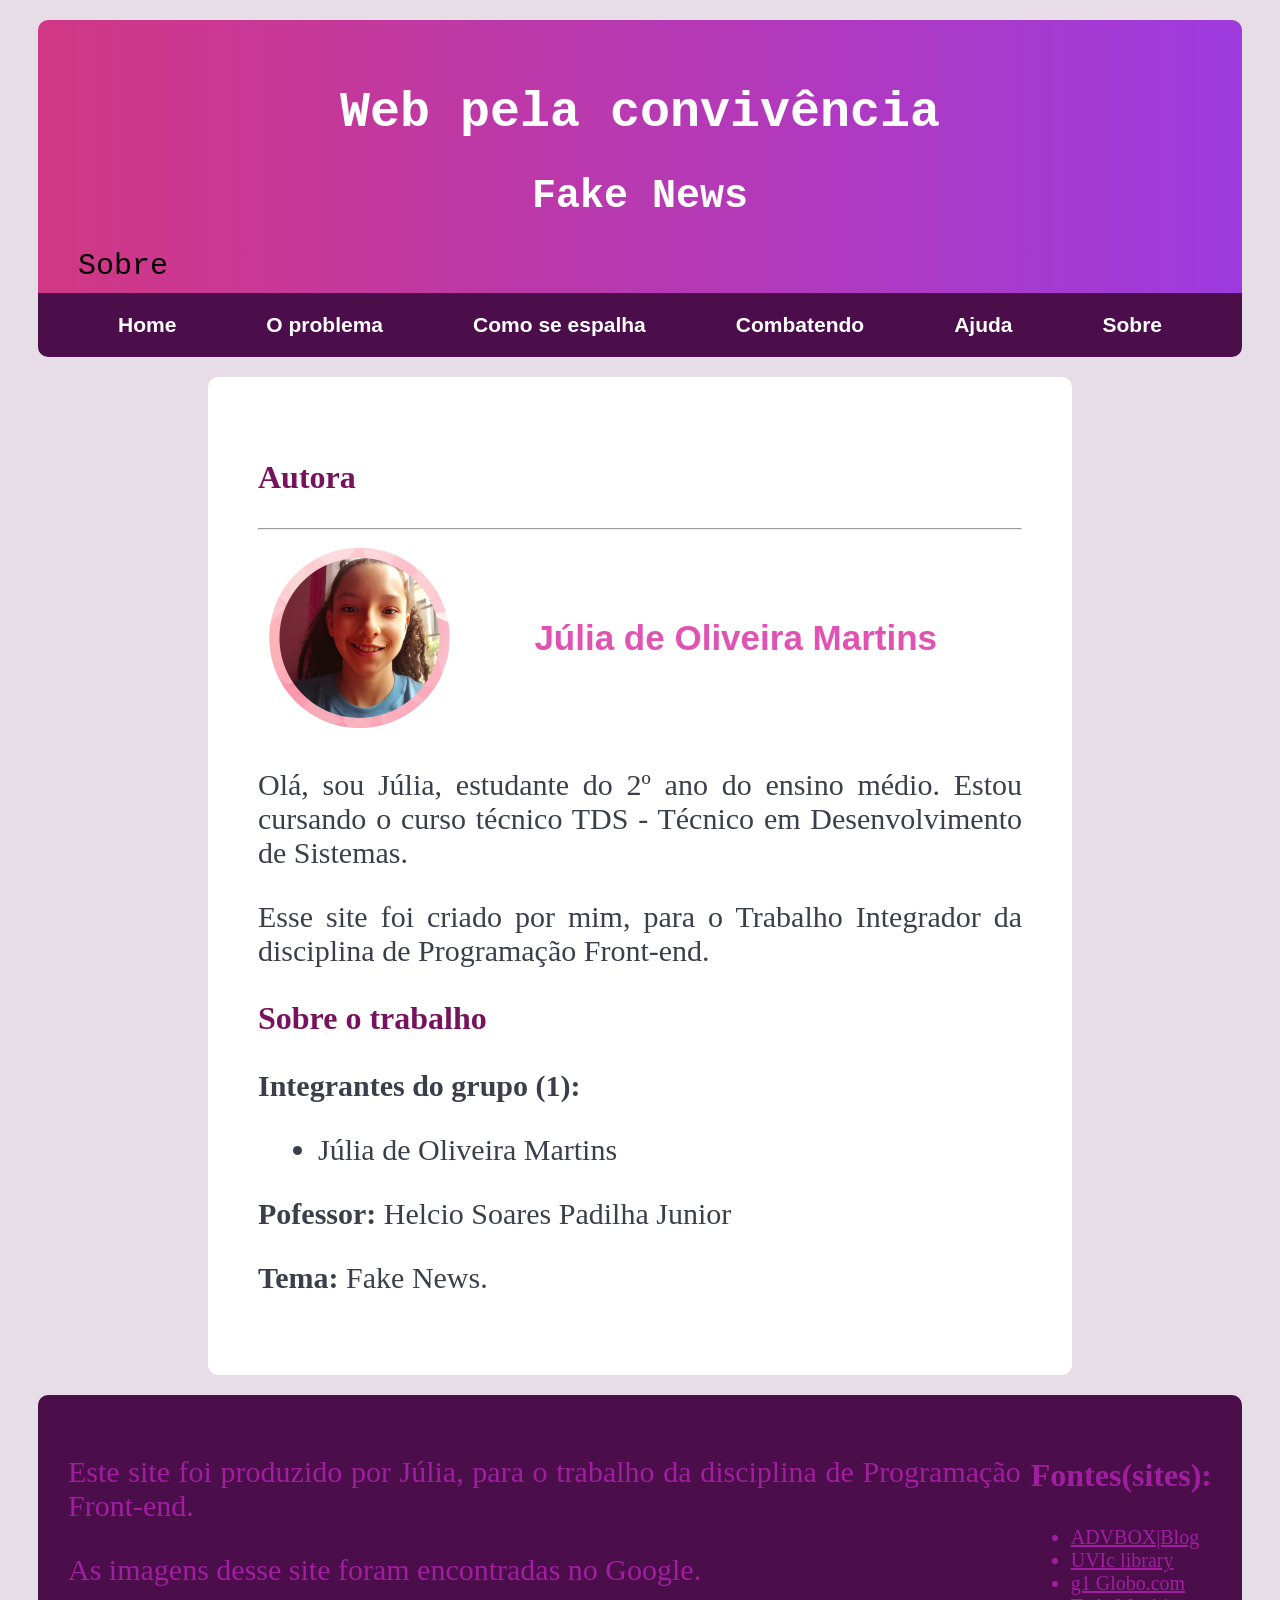
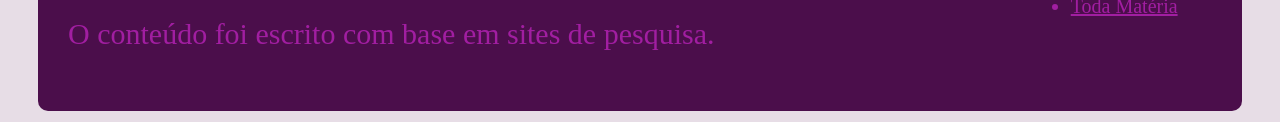
<file: sobre.html>
<!DOCTYPE html>
<html lang="pt_BR">
<head>
    <meta charset="UTF-8">
    <meta name="viewport" content="width=device-width, initial-scale=1.0">
    <title>Fake News</title>
    <link rel="stylesheet" href="style.css">
</head>
<body class="doby_rosa">
    <!-- Cabeçalho -->
    <header class="header_rosa">
        <h1 class="titulo">Web pela convivência</h1>
        <h1 class="tema">Fake News</h1>
        <p class="nome_pagina">Sobre</p>
    </header>

    <nav class="nav_mudar_rosa">
        <a href="index.html">Home</a>
        <a href="problema.html">O problema</a>
        <a href="espalha.html">Como se espalha</a>
        <a href="combatendo.html">Combatendo</a>
        <a href="ajuda.html">Ajuda</a>
        <a href="sobre.html">Sobre</a>
    </nav>

    <main>
        <!--sobre-->
        <div>
            <h3 class="h3_rosa">Autora</h3><hr class="hr">
            <div class="container_autora">
                <img src="IMAGENS/foto perfil.jpeg" alt="Foto da autora" width="200">
                <h2 class="h2_rosa">Júlia de Oliveira Martins</h2>
            </div>

            <p>Olá, sou Júlia, estudante do 2º ano do ensino médio. Estou cursando o curso técnico TDS - Técnico em Desenvolvimento de Sistemas.</p>
            <p>Esse site foi criado por mim, para o Trabalho Integrador da disciplina de Programação Front-end.</p>

            <h3 class="h3_rosa">Sobre o trabalho</h3>
            <p><b>Integrantes do grupo (1):</b></p>
            <ul class="lista_p">
                <li>Júlia de Oliveira Martins</li>
            </ul>
            <p><b>Pofessor:</b> Helcio Soares Padilha Junior</p>
            <p><b>Tema:</b> Fake News.</p>
            </div>
    </main>
     <!--RODAPÉ-->
    <footer class="mudar_rosa">
        <div class="texto_footer">
            <p class="p_footer_rosa">Este site foi produzido por Júlia, para o trabalho da disciplina de Programação Front-end.</p>
            <p class="p_footer_rosa">As imagens desse site foram encontradas no Google.</p>
            <p class="p_footer_rosa">O conteúdo foi escrito com base em sites de pesquisa.</p>
        </div>

        <div class="p_footer_rosa">
            <h3 class="p_footer_rosa">Fontes(sites):</h3>
            <ul class="footer_rosa">
                <li><a class="p_footer_rosa" href="https://advbox.com.br/blog/legislacao-por-que-as-fake-news-podem-ser-prejudiciais/" target="blank">ADVBOX|Blog</a></li>
                <li><a class="p_footer_rosa" href="https://libguides.uvic.ca/fakenews/how-it-spreads" target="blank">UVIc library</a></li>
                <li><a class="p_footer_rosa" href="https://g1.globo.com/fato-ou-fake/noticia/2022/04/04/fato-ou-fake-como-combater-as-fake-news.ghtml" target="blank">g1 Globo.com</a></li>
                <li><a class="p_footer_rosa" href="https://www.todamateria.com.br/fake-news/" target="blank">Toda Matéria</a></li>
            </ul>
        </div>
    </footer>
</body>
</html>
</file>
<file: style.css>
/* Cabeçalho */
header {
    text-align:center;
    color:rgb(255, 255, 255);
    padding:10px;
    padding-top: 30px;
    
    margin-top: 20px;
    margin-left: 30px;
    margin-right: 30px;
    border-top-left-radius: 10px;
    border-top-right-radius: 10px;
    font-family:monospace;
    background: linear-gradient(to right, rgb(35, 96, 177), rgb(35, 177, 177));
}

.nome_pagina {
    margin-left:30px;
    margin-bottom: 0px;
    margin-top: 30px;
    color:black;
}

body {
    background-color:rgb(221, 227, 231);
}

.titulo {
    font-size: 50px;
}

.tema {
    font-size: 40px;
}

nav {
    display: flex;
    gap: 50px;
    justify-content: center;
    background-color:rgb(12, 12, 63);
    font-size: 21px;
    margin-left: 30px;
    margin-right: 30px;
    border-bottom-left-radius: 10px;
    border-bottom-right-radius: 10px;
}

nav a {
    height:auto;
    color: rgb(255, 255, 255);
    text-decoration: none;
    font-weight: bold;
    font-family:'Trebuchet MS', 'Lucida Sans Unicode', 'Lucida Grande', 'Lucida Sans', Arial, sans-serif;
    padding: 20px 20px;
}

nav a:hover {
    background-color:rgb(70, 89, 194);

}

/* Pagina inicial */
main {
    background-color:white;
    margin: 20px;
    margin-left: 200px;
    margin-right: 200px;
    padding: 50px;
    border-radius: 10px;
}

h2{
    font-size: 35px;
    color:rgb(83, 133, 225);
    font-family:Arial, Helvetica, sans-serif
}


p {
    font-size: 30px;
    text-align: justify;
    color:rgb(60, 62, 75);
}

mark {
    background-color: aquamarine;
}

.container_img {
    display: flex;
    justify-content: center;
}

.img {
    height:auto;   
}

/*veja_mais*/

.veja_mais{
    background-color:white;
    margin: 20px;
    margin-left: 200px;
    margin-right: 200px;
    padding: 50px;
    border-radius: 10px;
}

    /*botao*/

.container_botao {
    display: flex;
    gap: 20px;
}

.botao_voltar {
    flex: 1;
    background-color:rgb(15, 106, 209);
    padding: 20px;
    font-size: 25px;
    color:rgb(255, 255, 255);
    border-radius: 6px;
    text-decoration: none;
    text-align:center;
}

.botao_voltar:hover{
    background-color:rgb(40, 130, 214);
    border: solid black 2px;
}

.p {
    margin-bottom:0px;
    flex: 3;
}

/* problema*/
.lista_p{
    font-size: 30px;
    text-align: justify;
    color:rgb(60, 62, 75);
    margin-left:20px;
}

h3 {
    color:rgb(19, 19, 119);
    font-size:32px;
}

/* footer*/
footer {
    display:flex;
    gap:10px;
    background-color:rgb(12, 12, 63);
    color: white;
    margin: 30px;
    margin-bottom: 0px;
    margin-top:10px;
    padding: 30px;
    border-radius:10px;
    color: rgb(49, 49, 182);
}

.p_footer {
    color: rgb(49, 49, 182);
    font-size: 25px;
}

.link_footer{
    justify-content:right;
    flex:0;
}
.h3_footer{
    font-size:30px;
    color: rgb(49, 49, 182);
}

.fontes {
    font-size: 20px;
    color: rgb(49, 49, 182);
}

.texto_footer{
    flex:1;
}

/*comentario*/
.comentario {
    background-color:white;
    margin: 20px;
    margin-left: 200px;
    margin-right: 200px;
    padding: 50px;
    border-radius: 10px;
}

label{
    font-size: 30px;
    color:rgb(60, 62, 75);
}

.botao_enviar{
    font-size:20px;
}

textarea {
    width:80%;
    font-size:20px;
}

/*sobre*/

.header_rosa{
    background: linear-gradient(to right, rgb(209, 55, 132), rgb(158, 59, 223));
}

.h3_rosa {
    color:rgb(119, 19, 94);
}

.h2_rosa {
    margin-top:80px;
    color:rgb(225, 83, 178);
}

.container_autora{
    display:flex;
    gap: 10%;
}

.doby_rosa {
    background-color:rgb(231, 221, 230);
}

.mudar_rosa {
    background-color:rgb(75, 14, 75);
}

.nav_mudar_rosa {
    background-color:rgb(75, 14, 75);
}

.nav_mudar_rosa a:hover {
    background-color:rgb(155, 24, 122);
}

.p_footer_rosa {
    color: rgb(161, 30, 161);
}

.footer_rosa {
    font-size:20px;
}
</file>
